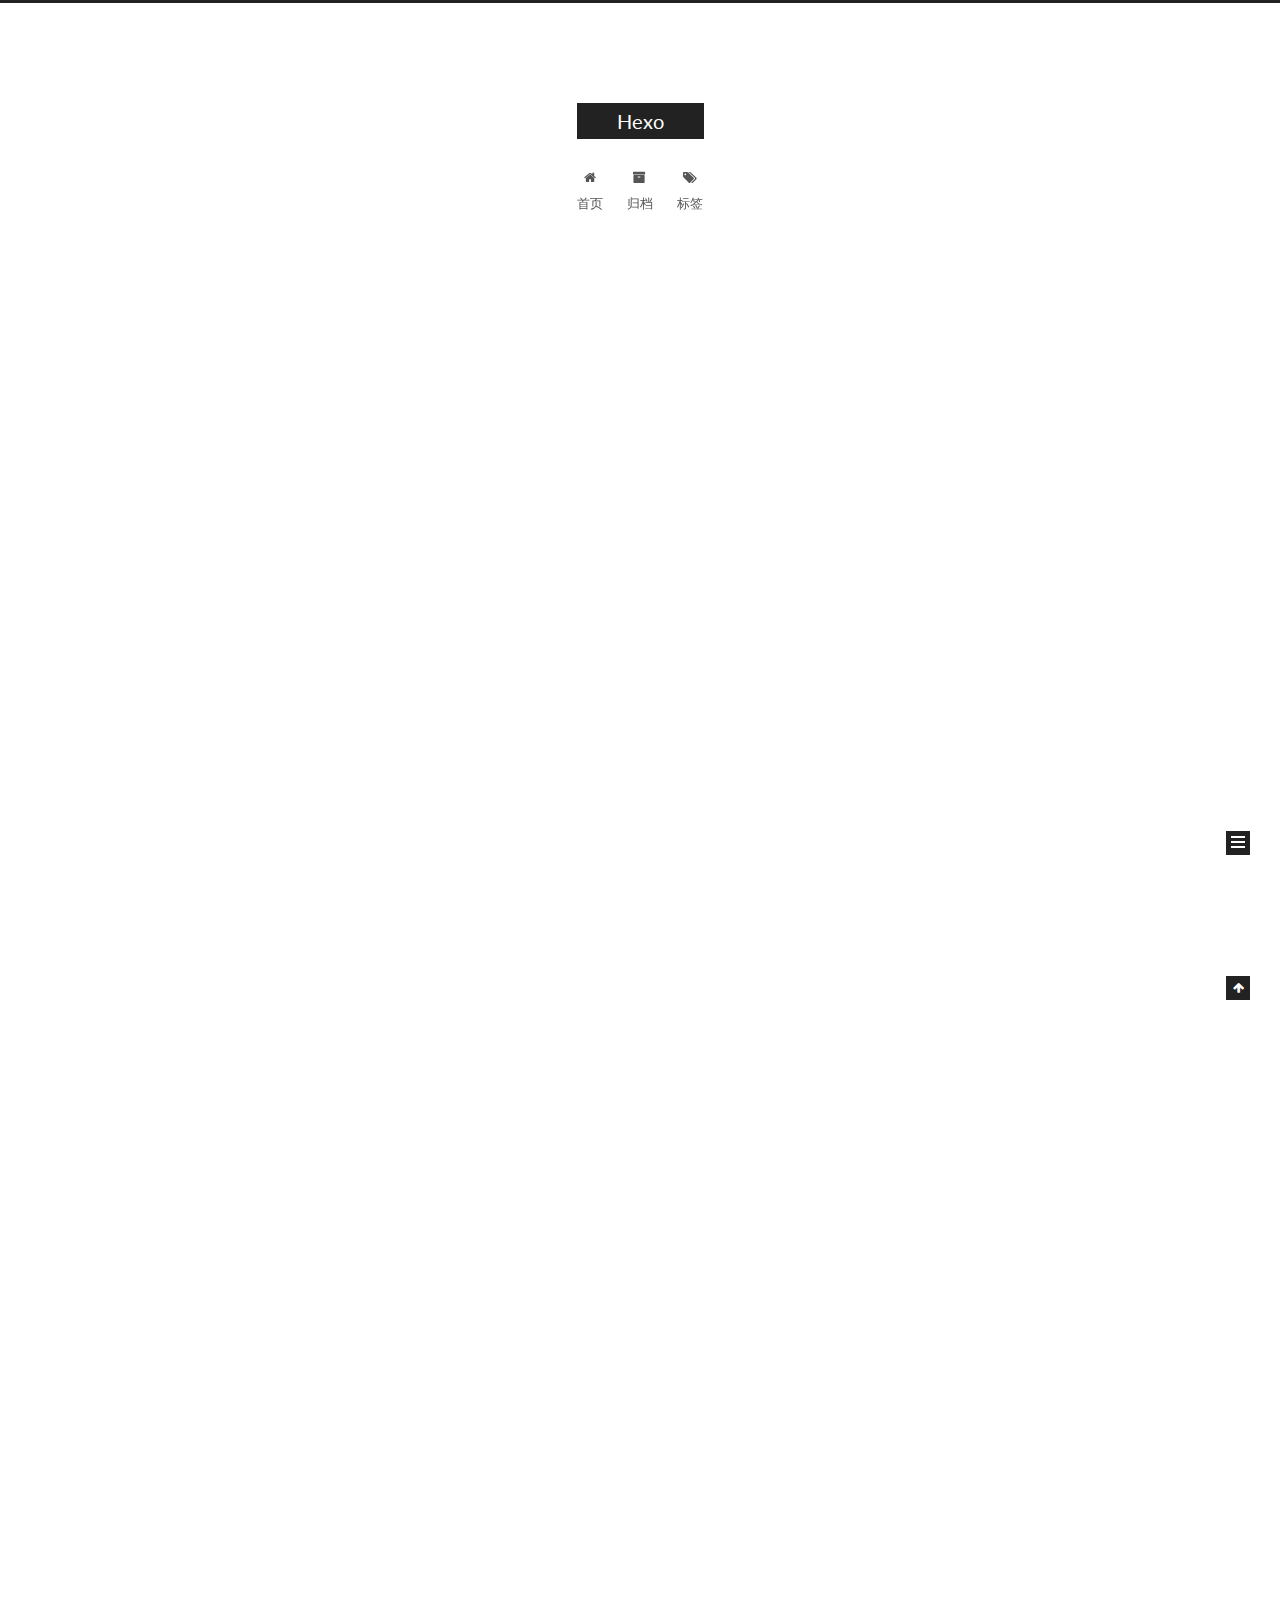
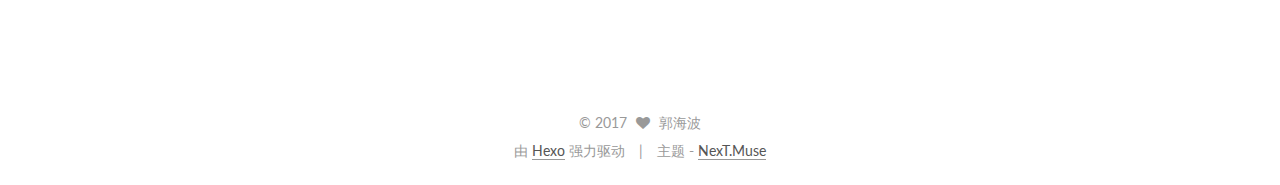
<file: index.html>
<!doctype html>



  


<html class="theme-next muse use-motion" lang="zh-Hans">
<head>
  <meta charset="UTF-8"/>
<meta http-equiv="X-UA-Compatible" content="IE=edge" />
<meta name="viewport" content="width=device-width, initial-scale=1, maximum-scale=1"/>






<meta http-equiv="Cache-Control" content="no-transform" />
<meta http-equiv="Cache-Control" content="no-siteapp" />















  
  
  <link href="/lib/fancybox/source/jquery.fancybox.css?v=2.1.5" rel="stylesheet" type="text/css" />




  
  
  
  

  
    
    
  

  

  

  

  

  
    
    
    <link href="//fonts.googleapis.com/css?family=Lato:300,300italic,400,400italic,700,700italic&subset=latin,latin-ext" rel="stylesheet" type="text/css">
  






<link href="/lib/font-awesome/css/font-awesome.min.css?v=4.6.2" rel="stylesheet" type="text/css" />

<link href="/css/main.css?v=5.1.1" rel="stylesheet" type="text/css" />


  <meta name="keywords" content="Hexo, NexT" />








  <link rel="shortcut icon" type="image/x-icon" href="/favicon.ico?v=5.1.1" />






<meta name="description" content="我还记得我们的约定">
<meta property="og:type" content="website">
<meta property="og:title" content="Hexo">
<meta property="og:url" content="http://yoursite.com/index.html">
<meta property="og:site_name" content="Hexo">
<meta property="og:description" content="我还记得我们的约定">
<meta name="twitter:card" content="summary">
<meta name="twitter:title" content="Hexo">
<meta name="twitter:description" content="我还记得我们的约定">



<script type="text/javascript" id="hexo.configurations">
  var NexT = window.NexT || {};
  var CONFIG = {
    root: '/',
    scheme: 'Muse',
    sidebar: {"position":"left","display":"post","offset":12,"offset_float":0,"b2t":false,"scrollpercent":false},
    fancybox: true,
    motion: true,
    duoshuo: {
      userId: '0',
      author: '博主'
    },
    algolia: {
      applicationID: '',
      apiKey: '',
      indexName: '',
      hits: {"per_page":10},
      labels: {"input_placeholder":"Search for Posts","hits_empty":"We didn't find any results for the search: ${query}","hits_stats":"${hits} results found in ${time} ms"}
    }
  };
</script>



  <link rel="canonical" href="http://yoursite.com/"/>





  <title>Hexo</title>
</head>

<body itemscope itemtype="http://schema.org/WebPage" lang="zh-Hans">

  














  
  
    
  

  <div class="container sidebar-position-left 
   page-home 
 ">
    <div class="headband"></div>

    <header id="header" class="header" itemscope itemtype="http://schema.org/WPHeader">
      <div class="header-inner"><div class="site-brand-wrapper">
  <div class="site-meta ">
    

    <div class="custom-logo-site-title">
      <a href="/"  class="brand" rel="start">
        <span class="logo-line-before"><i></i></span>
        <span class="site-title">Hexo</span>
        <span class="logo-line-after"><i></i></span>
      </a>
    </div>
      
        <p class="site-subtitle"></p>
      
  </div>

  <div class="site-nav-toggle">
    <button>
      <span class="btn-bar"></span>
      <span class="btn-bar"></span>
      <span class="btn-bar"></span>
    </button>
  </div>
</div>

<nav class="site-nav">
  

  
    <ul id="menu" class="menu">
      
        
        <li class="menu-item menu-item-home">
          <a href="/" rel="section">
            
              <i class="menu-item-icon fa fa-fw fa-home"></i> <br />
            
            首页
          </a>
        </li>
      
        
        <li class="menu-item menu-item-archives">
          <a href="/archives" rel="section">
            
              <i class="menu-item-icon fa fa-fw fa-archive"></i> <br />
            
            归档
          </a>
        </li>
      
        
        <li class="menu-item menu-item-tags">
          <a href="/tags" rel="section">
            
              <i class="menu-item-icon fa fa-fw fa-tags"></i> <br />
            
            标签
          </a>
        </li>
      

      
    </ul>
  

  
</nav>



 </div>
    </header>

    <main id="main" class="main">
      <div class="main-inner">
        <div class="content-wrap">
          <div id="content" class="content">
            
  <section id="posts" class="posts-expand">
    
      

  

  
  
  

  <article class="post post-type-normal " itemscope itemtype="http://schema.org/Article">
    <link itemprop="mainEntityOfPage" href="http://yoursite.com/2017/05/11/第一次使用/">

    <span hidden itemprop="author" itemscope itemtype="http://schema.org/Person">
      <meta itemprop="name" content="郭海波">
      <meta itemprop="description" content="">
      <meta itemprop="image" content="/uploads/hypero.jpg">
    </span>

    <span hidden itemprop="publisher" itemscope itemtype="http://schema.org/Organization">
      <meta itemprop="name" content="Hexo">
    </span>

    
      <header class="post-header">

        
        
          <h1 class="post-title" itemprop="name headline">
                
                <a class="post-title-link" href="/2017/05/11/第一次使用/" itemprop="url">第一次使用</a></h1>
        

        <div class="post-meta">
          <span class="post-time">
            
              <span class="post-meta-item-icon">
                <i class="fa fa-calendar-o"></i>
              </span>
              
                <span class="post-meta-item-text">发表于</span>
              
              <time title="创建于" itemprop="dateCreated datePublished" datetime="2017-05-11T20:05:36+08:00">
                2017-05-11
              </time>
            

            

            
          </span>

          

          
            
          

          
          

          

          

          

        </div>
      </header>
    

    <div class="post-body" itemprop="articleBody">

      
      

      
        
          
            <h3 id="我的第一篇博客"><a href="#我的第一篇博客" class="headerlink" title="我的第一篇博客"></a>我的第一篇博客</h3><p>董明珠身价超14亿美元</p>

          
        
      
    </div>

    <div>
      
    </div>

    <div>
      
    </div>

    <div>
      
    </div>

    <footer class="post-footer">
      

      

      

      
      
        <div class="post-eof"></div>
      
    </footer>
  </article>


    
      

  

  
  
  

  <article class="post post-type-normal " itemscope itemtype="http://schema.org/Article">
    <link itemprop="mainEntityOfPage" href="http://yoursite.com/2017/05/11/hello-world/">

    <span hidden itemprop="author" itemscope itemtype="http://schema.org/Person">
      <meta itemprop="name" content="郭海波">
      <meta itemprop="description" content="">
      <meta itemprop="image" content="/uploads/hypero.jpg">
    </span>

    <span hidden itemprop="publisher" itemscope itemtype="http://schema.org/Organization">
      <meta itemprop="name" content="Hexo">
    </span>

    
      <header class="post-header">

        
        
          <h1 class="post-title" itemprop="name headline">
                
                <a class="post-title-link" href="/2017/05/11/hello-world/" itemprop="url">Hello World</a></h1>
        

        <div class="post-meta">
          <span class="post-time">
            
              <span class="post-meta-item-icon">
                <i class="fa fa-calendar-o"></i>
              </span>
              
                <span class="post-meta-item-text">发表于</span>
              
              <time title="创建于" itemprop="dateCreated datePublished" datetime="2017-05-11T17:04:39+08:00">
                2017-05-11
              </time>
            

            

            
          </span>

          

          
            
          

          
          

          

          

          

        </div>
      </header>
    

    <div class="post-body" itemprop="articleBody">

      
      

      
        
          
            <p>Welcome to <a href="https://hexo.io/" target="_blank" rel="external">Hexo</a>! This is your very first post. Check <a href="https://hexo.io/docs/" target="_blank" rel="external">documentation</a> for more info. If you get any problems when using Hexo, you can find the answer in <a href="https://hexo.io/docs/troubleshooting.html" target="_blank" rel="external">troubleshooting</a> or you can ask me on <a href="https://github.com/hexojs/hexo/issues" target="_blank" rel="external">GitHub</a>.</p>
<h2 id="Quick-Start"><a href="#Quick-Start" class="headerlink" title="Quick Start"></a>Quick Start</h2><h3 id="Create-a-new-post"><a href="#Create-a-new-post" class="headerlink" title="Create a new post"></a>Create a new post</h3><figure class="highlight bash"><table><tr><td class="gutter"><pre><div class="line">1</div></pre></td><td class="code"><pre><div class="line">$ hexo new <span class="string">"My New Post"</span></div></pre></td></tr></table></figure>
<p>More info: <a href="https://hexo.io/docs/writing.html" target="_blank" rel="external">Writing</a></p>
<h3 id="Run-server"><a href="#Run-server" class="headerlink" title="Run server"></a>Run server</h3><figure class="highlight bash"><table><tr><td class="gutter"><pre><div class="line">1</div></pre></td><td class="code"><pre><div class="line">$ hexo server</div></pre></td></tr></table></figure>
<p>More info: <a href="https://hexo.io/docs/server.html" target="_blank" rel="external">Server</a></p>
<h3 id="Generate-static-files"><a href="#Generate-static-files" class="headerlink" title="Generate static files"></a>Generate static files</h3><figure class="highlight bash"><table><tr><td class="gutter"><pre><div class="line">1</div></pre></td><td class="code"><pre><div class="line">$ hexo generate</div></pre></td></tr></table></figure>
<p>More info: <a href="https://hexo.io/docs/generating.html" target="_blank" rel="external">Generating</a></p>
<h3 id="Deploy-to-remote-sites"><a href="#Deploy-to-remote-sites" class="headerlink" title="Deploy to remote sites"></a>Deploy to remote sites</h3><figure class="highlight bash"><table><tr><td class="gutter"><pre><div class="line">1</div></pre></td><td class="code"><pre><div class="line">$ hexo deploy</div></pre></td></tr></table></figure>
<p>More info: <a href="https://hexo.io/docs/deployment.html" target="_blank" rel="external">Deployment</a></p>

          
        
      
    </div>

    <div>
      
    </div>

    <div>
      
    </div>

    <div>
      
    </div>

    <footer class="post-footer">
      

      

      

      
      
        <div class="post-eof"></div>
      
    </footer>
  </article>


    
  </section>

  


          </div>
          


          

        </div>
        
          
  
  <div class="sidebar-toggle">
    <div class="sidebar-toggle-line-wrap">
      <span class="sidebar-toggle-line sidebar-toggle-line-first"></span>
      <span class="sidebar-toggle-line sidebar-toggle-line-middle"></span>
      <span class="sidebar-toggle-line sidebar-toggle-line-last"></span>
    </div>
  </div>

  <aside id="sidebar" class="sidebar">
    <div class="sidebar-inner">

      

      

      <section class="site-overview sidebar-panel sidebar-panel-active">
        <div class="site-author motion-element" itemprop="author" itemscope itemtype="http://schema.org/Person">
          <img class="site-author-image" itemprop="image"
               src="/uploads/hypero.jpg"
               alt="郭海波" />
          <p class="site-author-name" itemprop="name">郭海波</p>
           
              <p class="site-description motion-element" itemprop="description">我还记得我们的约定</p>
          
        </div>
        <nav class="site-state motion-element">

          
            <div class="site-state-item site-state-posts">
              <a href="/archives">
                <span class="site-state-item-count">2</span>
                <span class="site-state-item-name">日志</span>
              </a>
            </div>
          

          

          

        </nav>

        

        <div class="links-of-author motion-element">
          
        </div>

        
        

        
        

        


      </section>

      

      

    </div>
  </aside>


        
      </div>
    </main>

    <footer id="footer" class="footer">
      <div class="footer-inner">
        <div class="copyright" >
  
  &copy; 
  <span itemprop="copyrightYear">2017</span>
  <span class="with-love">
    <i class="fa fa-heart"></i>
  </span>
  <span class="author" itemprop="copyrightHolder">郭海波</span>
</div>


<div class="powered-by">
  由 <a class="theme-link" href="https://hexo.io">Hexo</a> 强力驱动
</div>

<div class="theme-info">
  主题 -
  <a class="theme-link" href="https://github.com/iissnan/hexo-theme-next">
    NexT.Muse
  </a>
</div>


        

        
      </div>
    </footer>

    
      <div class="back-to-top">
        <i class="fa fa-arrow-up"></i>
        
      </div>
    

  </div>

  

<script type="text/javascript">
  if (Object.prototype.toString.call(window.Promise) !== '[object Function]') {
    window.Promise = null;
  }
</script>









  












  
  <script type="text/javascript" src="/lib/jquery/index.js?v=2.1.3"></script>

  
  <script type="text/javascript" src="/lib/fastclick/lib/fastclick.min.js?v=1.0.6"></script>

  
  <script type="text/javascript" src="/lib/jquery_lazyload/jquery.lazyload.js?v=1.9.7"></script>

  
  <script type="text/javascript" src="/lib/velocity/velocity.min.js?v=1.2.1"></script>

  
  <script type="text/javascript" src="/lib/velocity/velocity.ui.min.js?v=1.2.1"></script>

  
  <script type="text/javascript" src="/lib/fancybox/source/jquery.fancybox.pack.js?v=2.1.5"></script>


  


  <script type="text/javascript" src="/js/src/utils.js?v=5.1.1"></script>

  <script type="text/javascript" src="/js/src/motion.js?v=5.1.1"></script>



  
  

  

  


  <script type="text/javascript" src="/js/src/bootstrap.js?v=5.1.1"></script>



  


  




	





  





  





  






  





  

  

  

  

  

</body>
</html>
</file>
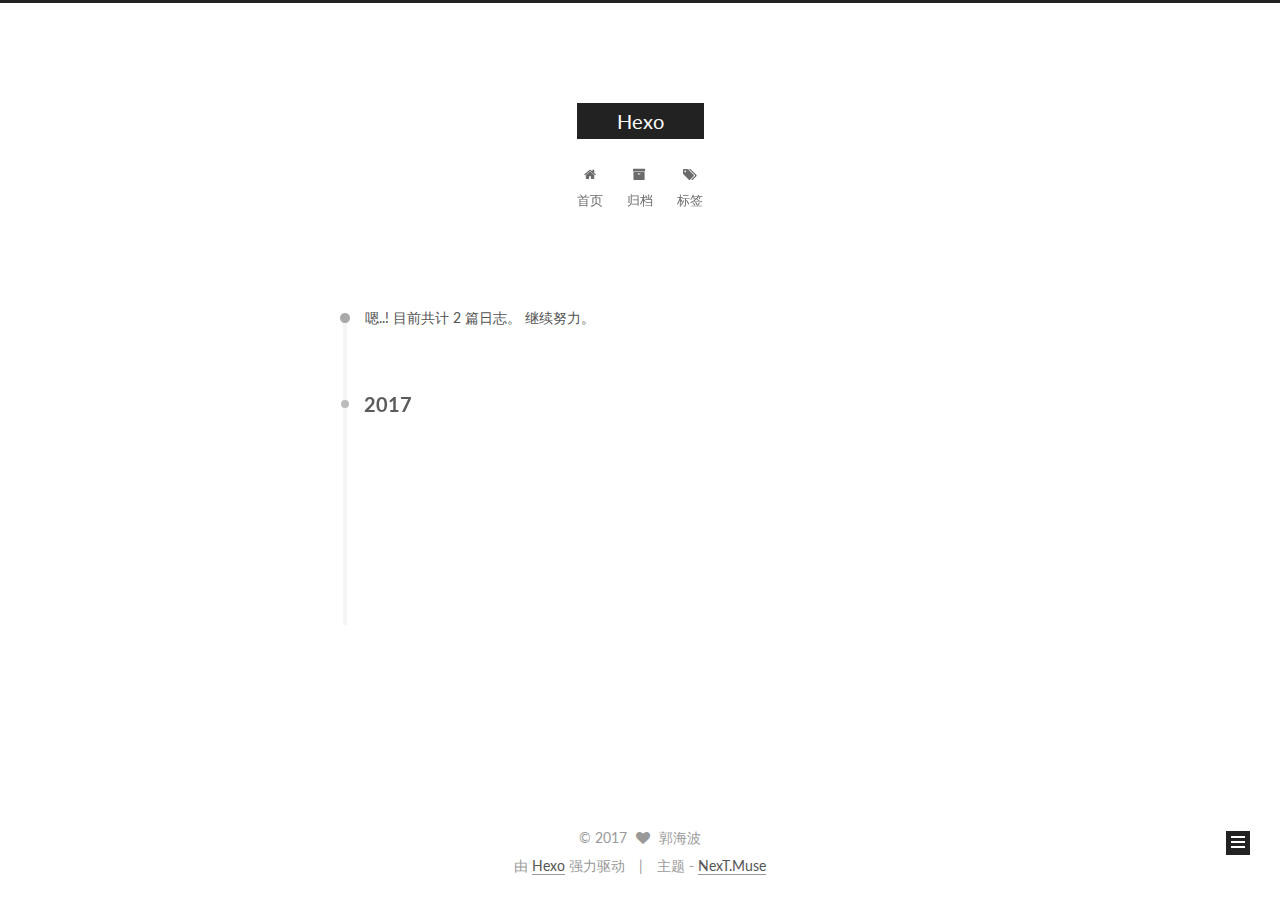
<file: archives/index.html>
<!doctype html>



  


<html class="theme-next muse use-motion" lang="zh-Hans">
<head>
  <meta charset="UTF-8"/>
<meta http-equiv="X-UA-Compatible" content="IE=edge" />
<meta name="viewport" content="width=device-width, initial-scale=1, maximum-scale=1"/>






<meta http-equiv="Cache-Control" content="no-transform" />
<meta http-equiv="Cache-Control" content="no-siteapp" />















  
  
  <link href="/lib/fancybox/source/jquery.fancybox.css?v=2.1.5" rel="stylesheet" type="text/css" />




  
  
  
  

  
    
    
  

  

  

  

  

  
    
    
    <link href="//fonts.googleapis.com/css?family=Lato:300,300italic,400,400italic,700,700italic&subset=latin,latin-ext" rel="stylesheet" type="text/css">
  






<link href="/lib/font-awesome/css/font-awesome.min.css?v=4.6.2" rel="stylesheet" type="text/css" />

<link href="/css/main.css?v=5.1.1" rel="stylesheet" type="text/css" />


  <meta name="keywords" content="Hexo, NexT" />








  <link rel="shortcut icon" type="image/x-icon" href="/favicon.ico?v=5.1.1" />






<meta name="description" content="我还记得我们的约定">
<meta property="og:type" content="website">
<meta property="og:title" content="Hexo">
<meta property="og:url" content="http://yoursite.com/archives/index.html">
<meta property="og:site_name" content="Hexo">
<meta property="og:description" content="我还记得我们的约定">
<meta name="twitter:card" content="summary">
<meta name="twitter:title" content="Hexo">
<meta name="twitter:description" content="我还记得我们的约定">



<script type="text/javascript" id="hexo.configurations">
  var NexT = window.NexT || {};
  var CONFIG = {
    root: '/',
    scheme: 'Muse',
    sidebar: {"position":"left","display":"post","offset":12,"offset_float":0,"b2t":false,"scrollpercent":false},
    fancybox: true,
    motion: true,
    duoshuo: {
      userId: '0',
      author: '博主'
    },
    algolia: {
      applicationID: '',
      apiKey: '',
      indexName: '',
      hits: {"per_page":10},
      labels: {"input_placeholder":"Search for Posts","hits_empty":"We didn't find any results for the search: ${query}","hits_stats":"${hits} results found in ${time} ms"}
    }
  };
</script>



  <link rel="canonical" href="http://yoursite.com/archives/"/>





  <title>归档 | Hexo</title>
</head>

<body itemscope itemtype="http://schema.org/WebPage" lang="zh-Hans">

  














  
  
    
  

  <div class="container sidebar-position-left  page-archive  ">
    <div class="headband"></div>

    <header id="header" class="header" itemscope itemtype="http://schema.org/WPHeader">
      <div class="header-inner"><div class="site-brand-wrapper">
  <div class="site-meta ">
    

    <div class="custom-logo-site-title">
      <a href="/"  class="brand" rel="start">
        <span class="logo-line-before"><i></i></span>
        <span class="site-title">Hexo</span>
        <span class="logo-line-after"><i></i></span>
      </a>
    </div>
      
        <p class="site-subtitle"></p>
      
  </div>

  <div class="site-nav-toggle">
    <button>
      <span class="btn-bar"></span>
      <span class="btn-bar"></span>
      <span class="btn-bar"></span>
    </button>
  </div>
</div>

<nav class="site-nav">
  

  
    <ul id="menu" class="menu">
      
        
        <li class="menu-item menu-item-home">
          <a href="/" rel="section">
            
              <i class="menu-item-icon fa fa-fw fa-home"></i> <br />
            
            首页
          </a>
        </li>
      
        
        <li class="menu-item menu-item-archives">
          <a href="/archives" rel="section">
            
              <i class="menu-item-icon fa fa-fw fa-archive"></i> <br />
            
            归档
          </a>
        </li>
      
        
        <li class="menu-item menu-item-tags">
          <a href="/tags" rel="section">
            
              <i class="menu-item-icon fa fa-fw fa-tags"></i> <br />
            
            标签
          </a>
        </li>
      

      
    </ul>
  

  
</nav>



 </div>
    </header>

    <main id="main" class="main">
      <div class="main-inner">
        <div class="content-wrap">
          <div id="content" class="content">
            

  <section id="posts" class="posts-collapse">
    <span class="archive-move-on"></span>

    <span class="archive-page-counter">
      
      
      
        
      
      嗯..! 目前共计 2 篇日志。 继续努力。
    </span>

    

      
      
      

      
        
        <div class="collection-title">
          <h2 class="archive-year motion-element" id="archive-year-2017">2017</h2>
        </div>
      
      

      

  <article class="post post-type-normal" itemscope itemtype="http://schema.org/Article">
    <header class="post-header">

      <h2 class="post-title">
        
            <a class="post-title-link" href="/2017/05/11/第一次使用/" itemprop="url">
              
                <span itemprop="name">第一次使用</span>
              
            </a>
        
      </h2>

      <div class="post-meta">
        <time class="post-time" itemprop="dateCreated"
              datetime="2017-05-11T20:05:36+08:00"
              content="2017-05-11" >
          05-11
        </time>
      </div>

    </header>
  </article>



    

      
      
      

      
      

      

  <article class="post post-type-normal" itemscope itemtype="http://schema.org/Article">
    <header class="post-header">

      <h2 class="post-title">
        
            <a class="post-title-link" href="/2017/05/11/hello-world/" itemprop="url">
              
                <span itemprop="name">Hello World</span>
              
            </a>
        
      </h2>

      <div class="post-meta">
        <time class="post-time" itemprop="dateCreated"
              datetime="2017-05-11T17:04:39+08:00"
              content="2017-05-11" >
          05-11
        </time>
      </div>

    </header>
  </article>



    

  </section>

  



          </div>
          


          

        </div>
        
          
  
  <div class="sidebar-toggle">
    <div class="sidebar-toggle-line-wrap">
      <span class="sidebar-toggle-line sidebar-toggle-line-first"></span>
      <span class="sidebar-toggle-line sidebar-toggle-line-middle"></span>
      <span class="sidebar-toggle-line sidebar-toggle-line-last"></span>
    </div>
  </div>

  <aside id="sidebar" class="sidebar">
    <div class="sidebar-inner">

      

      

      <section class="site-overview sidebar-panel sidebar-panel-active">
        <div class="site-author motion-element" itemprop="author" itemscope itemtype="http://schema.org/Person">
          <img class="site-author-image" itemprop="image"
               src="/uploads/hypero.jpg"
               alt="郭海波" />
          <p class="site-author-name" itemprop="name">郭海波</p>
           
              <p class="site-description motion-element" itemprop="description">我还记得我们的约定</p>
          
        </div>
        <nav class="site-state motion-element">

          
            <div class="site-state-item site-state-posts">
              <a href="/archives">
                <span class="site-state-item-count">2</span>
                <span class="site-state-item-name">日志</span>
              </a>
            </div>
          

          

          

        </nav>

        

        <div class="links-of-author motion-element">
          
        </div>

        
        

        
        

        


      </section>

      

      

    </div>
  </aside>


        
      </div>
    </main>

    <footer id="footer" class="footer">
      <div class="footer-inner">
        <div class="copyright" >
  
  &copy; 
  <span itemprop="copyrightYear">2017</span>
  <span class="with-love">
    <i class="fa fa-heart"></i>
  </span>
  <span class="author" itemprop="copyrightHolder">郭海波</span>
</div>


<div class="powered-by">
  由 <a class="theme-link" href="https://hexo.io">Hexo</a> 强力驱动
</div>

<div class="theme-info">
  主题 -
  <a class="theme-link" href="https://github.com/iissnan/hexo-theme-next">
    NexT.Muse
  </a>
</div>


        

        
      </div>
    </footer>

    
      <div class="back-to-top">
        <i class="fa fa-arrow-up"></i>
        
      </div>
    

  </div>

  

<script type="text/javascript">
  if (Object.prototype.toString.call(window.Promise) !== '[object Function]') {
    window.Promise = null;
  }
</script>









  












  
  <script type="text/javascript" src="/lib/jquery/index.js?v=2.1.3"></script>

  
  <script type="text/javascript" src="/lib/fastclick/lib/fastclick.min.js?v=1.0.6"></script>

  
  <script type="text/javascript" src="/lib/jquery_lazyload/jquery.lazyload.js?v=1.9.7"></script>

  
  <script type="text/javascript" src="/lib/velocity/velocity.min.js?v=1.2.1"></script>

  
  <script type="text/javascript" src="/lib/velocity/velocity.ui.min.js?v=1.2.1"></script>

  
  <script type="text/javascript" src="/lib/fancybox/source/jquery.fancybox.pack.js?v=2.1.5"></script>


  


  <script type="text/javascript" src="/js/src/utils.js?v=5.1.1"></script>

  <script type="text/javascript" src="/js/src/motion.js?v=5.1.1"></script>



  
  

  
  
    <script type="text/javascript" id="motion.page.archive">
      $('.archive-year').velocity('transition.slideLeftIn');
    </script>
  


  


  <script type="text/javascript" src="/js/src/bootstrap.js?v=5.1.1"></script>



  


  




	





  





  





  






  





  

  

  

  

  

</body>
</html>
</file>
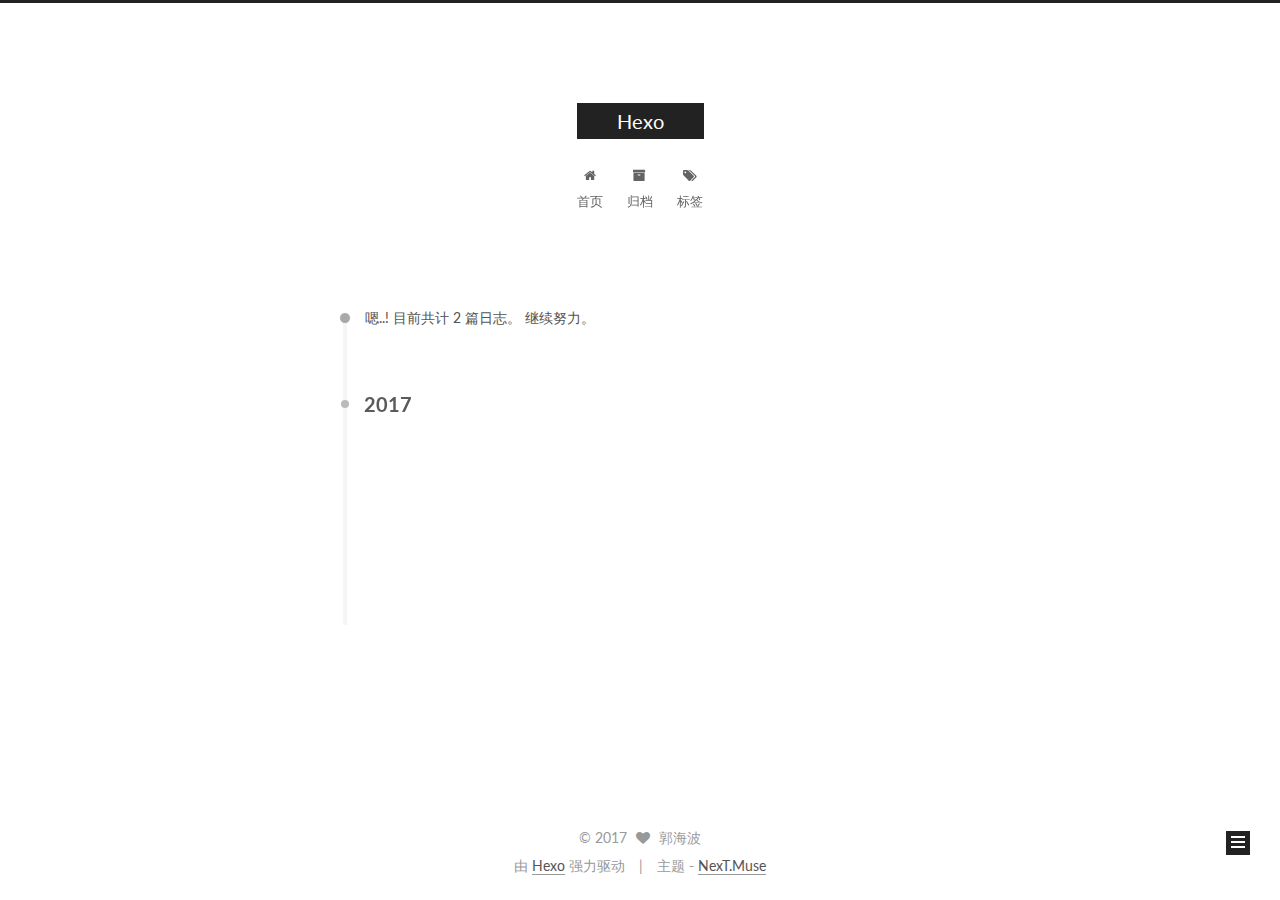
<file: archives/2017/index.html>
<!doctype html>



  


<html class="theme-next muse use-motion" lang="zh-Hans">
<head>
  <meta charset="UTF-8"/>
<meta http-equiv="X-UA-Compatible" content="IE=edge" />
<meta name="viewport" content="width=device-width, initial-scale=1, maximum-scale=1"/>






<meta http-equiv="Cache-Control" content="no-transform" />
<meta http-equiv="Cache-Control" content="no-siteapp" />















  
  
  <link href="/lib/fancybox/source/jquery.fancybox.css?v=2.1.5" rel="stylesheet" type="text/css" />




  
  
  
  

  
    
    
  

  

  

  

  

  
    
    
    <link href="//fonts.googleapis.com/css?family=Lato:300,300italic,400,400italic,700,700italic&subset=latin,latin-ext" rel="stylesheet" type="text/css">
  






<link href="/lib/font-awesome/css/font-awesome.min.css?v=4.6.2" rel="stylesheet" type="text/css" />

<link href="/css/main.css?v=5.1.1" rel="stylesheet" type="text/css" />


  <meta name="keywords" content="Hexo, NexT" />








  <link rel="shortcut icon" type="image/x-icon" href="/favicon.ico?v=5.1.1" />






<meta name="description" content="我还记得我们的约定">
<meta property="og:type" content="website">
<meta property="og:title" content="Hexo">
<meta property="og:url" content="http://yoursite.com/archives/2017/index.html">
<meta property="og:site_name" content="Hexo">
<meta property="og:description" content="我还记得我们的约定">
<meta name="twitter:card" content="summary">
<meta name="twitter:title" content="Hexo">
<meta name="twitter:description" content="我还记得我们的约定">



<script type="text/javascript" id="hexo.configurations">
  var NexT = window.NexT || {};
  var CONFIG = {
    root: '/',
    scheme: 'Muse',
    sidebar: {"position":"left","display":"post","offset":12,"offset_float":0,"b2t":false,"scrollpercent":false},
    fancybox: true,
    motion: true,
    duoshuo: {
      userId: '0',
      author: '博主'
    },
    algolia: {
      applicationID: '',
      apiKey: '',
      indexName: '',
      hits: {"per_page":10},
      labels: {"input_placeholder":"Search for Posts","hits_empty":"We didn't find any results for the search: ${query}","hits_stats":"${hits} results found in ${time} ms"}
    }
  };
</script>



  <link rel="canonical" href="http://yoursite.com/archives/2017/"/>





  <title>归档 | Hexo</title>
</head>

<body itemscope itemtype="http://schema.org/WebPage" lang="zh-Hans">

  














  
  
    
  

  <div class="container sidebar-position-left  page-archive  ">
    <div class="headband"></div>

    <header id="header" class="header" itemscope itemtype="http://schema.org/WPHeader">
      <div class="header-inner"><div class="site-brand-wrapper">
  <div class="site-meta ">
    

    <div class="custom-logo-site-title">
      <a href="/"  class="brand" rel="start">
        <span class="logo-line-before"><i></i></span>
        <span class="site-title">Hexo</span>
        <span class="logo-line-after"><i></i></span>
      </a>
    </div>
      
        <p class="site-subtitle"></p>
      
  </div>

  <div class="site-nav-toggle">
    <button>
      <span class="btn-bar"></span>
      <span class="btn-bar"></span>
      <span class="btn-bar"></span>
    </button>
  </div>
</div>

<nav class="site-nav">
  

  
    <ul id="menu" class="menu">
      
        
        <li class="menu-item menu-item-home">
          <a href="/" rel="section">
            
              <i class="menu-item-icon fa fa-fw fa-home"></i> <br />
            
            首页
          </a>
        </li>
      
        
        <li class="menu-item menu-item-archives">
          <a href="/archives" rel="section">
            
              <i class="menu-item-icon fa fa-fw fa-archive"></i> <br />
            
            归档
          </a>
        </li>
      
        
        <li class="menu-item menu-item-tags">
          <a href="/tags" rel="section">
            
              <i class="menu-item-icon fa fa-fw fa-tags"></i> <br />
            
            标签
          </a>
        </li>
      

      
    </ul>
  

  
</nav>



 </div>
    </header>

    <main id="main" class="main">
      <div class="main-inner">
        <div class="content-wrap">
          <div id="content" class="content">
            

  <section id="posts" class="posts-collapse">
    <span class="archive-move-on"></span>

    <span class="archive-page-counter">
      
      
      
        
      
      嗯..! 目前共计 2 篇日志。 继续努力。
    </span>

    

      
      
      

      
        
        <div class="collection-title">
          <h2 class="archive-year motion-element" id="archive-year-2017">2017</h2>
        </div>
      
      

      

  <article class="post post-type-normal" itemscope itemtype="http://schema.org/Article">
    <header class="post-header">

      <h2 class="post-title">
        
            <a class="post-title-link" href="/2017/05/11/第一次使用/" itemprop="url">
              
                <span itemprop="name">第一次使用</span>
              
            </a>
        
      </h2>

      <div class="post-meta">
        <time class="post-time" itemprop="dateCreated"
              datetime="2017-05-11T20:05:36+08:00"
              content="2017-05-11" >
          05-11
        </time>
      </div>

    </header>
  </article>



    

      
      
      

      
      

      

  <article class="post post-type-normal" itemscope itemtype="http://schema.org/Article">
    <header class="post-header">

      <h2 class="post-title">
        
            <a class="post-title-link" href="/2017/05/11/hello-world/" itemprop="url">
              
                <span itemprop="name">Hello World</span>
              
            </a>
        
      </h2>

      <div class="post-meta">
        <time class="post-time" itemprop="dateCreated"
              datetime="2017-05-11T17:04:39+08:00"
              content="2017-05-11" >
          05-11
        </time>
      </div>

    </header>
  </article>



    

  </section>

  



          </div>
          


          

        </div>
        
          
  
  <div class="sidebar-toggle">
    <div class="sidebar-toggle-line-wrap">
      <span class="sidebar-toggle-line sidebar-toggle-line-first"></span>
      <span class="sidebar-toggle-line sidebar-toggle-line-middle"></span>
      <span class="sidebar-toggle-line sidebar-toggle-line-last"></span>
    </div>
  </div>

  <aside id="sidebar" class="sidebar">
    <div class="sidebar-inner">

      

      

      <section class="site-overview sidebar-panel sidebar-panel-active">
        <div class="site-author motion-element" itemprop="author" itemscope itemtype="http://schema.org/Person">
          <img class="site-author-image" itemprop="image"
               src="/uploads/hypero.jpg"
               alt="郭海波" />
          <p class="site-author-name" itemprop="name">郭海波</p>
           
              <p class="site-description motion-element" itemprop="description">我还记得我们的约定</p>
          
        </div>
        <nav class="site-state motion-element">

          
            <div class="site-state-item site-state-posts">
              <a href="/archives">
                <span class="site-state-item-count">2</span>
                <span class="site-state-item-name">日志</span>
              </a>
            </div>
          

          

          

        </nav>

        

        <div class="links-of-author motion-element">
          
        </div>

        
        

        
        

        


      </section>

      

      

    </div>
  </aside>


        
      </div>
    </main>

    <footer id="footer" class="footer">
      <div class="footer-inner">
        <div class="copyright" >
  
  &copy; 
  <span itemprop="copyrightYear">2017</span>
  <span class="with-love">
    <i class="fa fa-heart"></i>
  </span>
  <span class="author" itemprop="copyrightHolder">郭海波</span>
</div>


<div class="powered-by">
  由 <a class="theme-link" href="https://hexo.io">Hexo</a> 强力驱动
</div>

<div class="theme-info">
  主题 -
  <a class="theme-link" href="https://github.com/iissnan/hexo-theme-next">
    NexT.Muse
  </a>
</div>


        

        
      </div>
    </footer>

    
      <div class="back-to-top">
        <i class="fa fa-arrow-up"></i>
        
      </div>
    

  </div>

  

<script type="text/javascript">
  if (Object.prototype.toString.call(window.Promise) !== '[object Function]') {
    window.Promise = null;
  }
</script>









  












  
  <script type="text/javascript" src="/lib/jquery/index.js?v=2.1.3"></script>

  
  <script type="text/javascript" src="/lib/fastclick/lib/fastclick.min.js?v=1.0.6"></script>

  
  <script type="text/javascript" src="/lib/jquery_lazyload/jquery.lazyload.js?v=1.9.7"></script>

  
  <script type="text/javascript" src="/lib/velocity/velocity.min.js?v=1.2.1"></script>

  
  <script type="text/javascript" src="/lib/velocity/velocity.ui.min.js?v=1.2.1"></script>

  
  <script type="text/javascript" src="/lib/fancybox/source/jquery.fancybox.pack.js?v=2.1.5"></script>


  


  <script type="text/javascript" src="/js/src/utils.js?v=5.1.1"></script>

  <script type="text/javascript" src="/js/src/motion.js?v=5.1.1"></script>



  
  

  
  
    <script type="text/javascript" id="motion.page.archive">
      $('.archive-year').velocity('transition.slideLeftIn');
    </script>
  


  


  <script type="text/javascript" src="/js/src/bootstrap.js?v=5.1.1"></script>



  


  




	





  





  





  






  





  

  

  

  

  

</body>
</html>
</file>
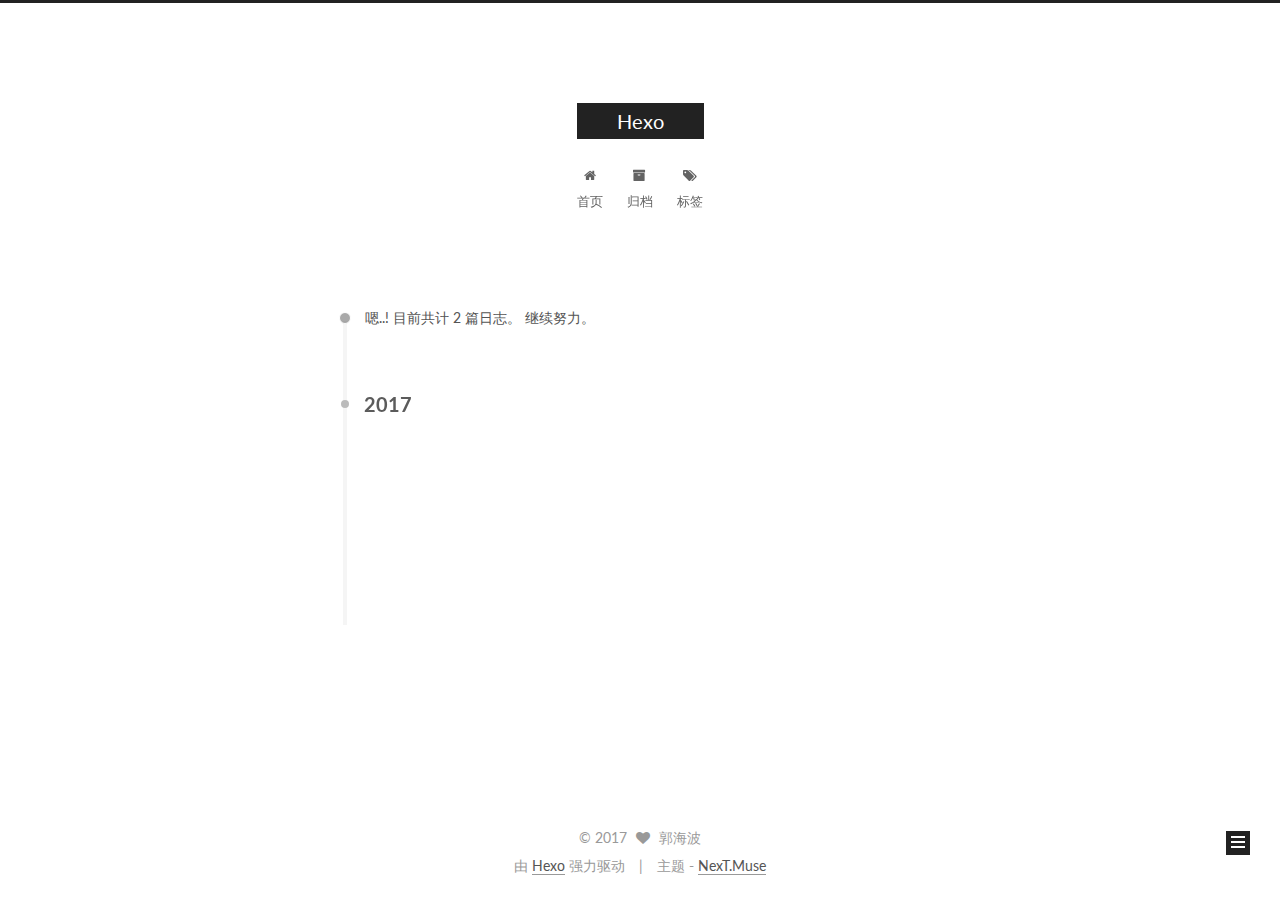
<file: archives/2017/05/index.html>
<!doctype html>



  


<html class="theme-next muse use-motion" lang="zh-Hans">
<head>
  <meta charset="UTF-8"/>
<meta http-equiv="X-UA-Compatible" content="IE=edge" />
<meta name="viewport" content="width=device-width, initial-scale=1, maximum-scale=1"/>






<meta http-equiv="Cache-Control" content="no-transform" />
<meta http-equiv="Cache-Control" content="no-siteapp" />















  
  
  <link href="/lib/fancybox/source/jquery.fancybox.css?v=2.1.5" rel="stylesheet" type="text/css" />




  
  
  
  

  
    
    
  

  

  

  

  

  
    
    
    <link href="//fonts.googleapis.com/css?family=Lato:300,300italic,400,400italic,700,700italic&subset=latin,latin-ext" rel="stylesheet" type="text/css">
  






<link href="/lib/font-awesome/css/font-awesome.min.css?v=4.6.2" rel="stylesheet" type="text/css" />

<link href="/css/main.css?v=5.1.1" rel="stylesheet" type="text/css" />


  <meta name="keywords" content="Hexo, NexT" />








  <link rel="shortcut icon" type="image/x-icon" href="/favicon.ico?v=5.1.1" />






<meta name="description" content="我还记得我们的约定">
<meta property="og:type" content="website">
<meta property="og:title" content="Hexo">
<meta property="og:url" content="http://yoursite.com/archives/2017/05/index.html">
<meta property="og:site_name" content="Hexo">
<meta property="og:description" content="我还记得我们的约定">
<meta name="twitter:card" content="summary">
<meta name="twitter:title" content="Hexo">
<meta name="twitter:description" content="我还记得我们的约定">



<script type="text/javascript" id="hexo.configurations">
  var NexT = window.NexT || {};
  var CONFIG = {
    root: '/',
    scheme: 'Muse',
    sidebar: {"position":"left","display":"post","offset":12,"offset_float":0,"b2t":false,"scrollpercent":false},
    fancybox: true,
    motion: true,
    duoshuo: {
      userId: '0',
      author: '博主'
    },
    algolia: {
      applicationID: '',
      apiKey: '',
      indexName: '',
      hits: {"per_page":10},
      labels: {"input_placeholder":"Search for Posts","hits_empty":"We didn't find any results for the search: ${query}","hits_stats":"${hits} results found in ${time} ms"}
    }
  };
</script>



  <link rel="canonical" href="http://yoursite.com/archives/2017/05/"/>





  <title>归档 | Hexo</title>
</head>

<body itemscope itemtype="http://schema.org/WebPage" lang="zh-Hans">

  














  
  
    
  

  <div class="container sidebar-position-left  page-archive  ">
    <div class="headband"></div>

    <header id="header" class="header" itemscope itemtype="http://schema.org/WPHeader">
      <div class="header-inner"><div class="site-brand-wrapper">
  <div class="site-meta ">
    

    <div class="custom-logo-site-title">
      <a href="/"  class="brand" rel="start">
        <span class="logo-line-before"><i></i></span>
        <span class="site-title">Hexo</span>
        <span class="logo-line-after"><i></i></span>
      </a>
    </div>
      
        <p class="site-subtitle"></p>
      
  </div>

  <div class="site-nav-toggle">
    <button>
      <span class="btn-bar"></span>
      <span class="btn-bar"></span>
      <span class="btn-bar"></span>
    </button>
  </div>
</div>

<nav class="site-nav">
  

  
    <ul id="menu" class="menu">
      
        
        <li class="menu-item menu-item-home">
          <a href="/" rel="section">
            
              <i class="menu-item-icon fa fa-fw fa-home"></i> <br />
            
            首页
          </a>
        </li>
      
        
        <li class="menu-item menu-item-archives">
          <a href="/archives" rel="section">
            
              <i class="menu-item-icon fa fa-fw fa-archive"></i> <br />
            
            归档
          </a>
        </li>
      
        
        <li class="menu-item menu-item-tags">
          <a href="/tags" rel="section">
            
              <i class="menu-item-icon fa fa-fw fa-tags"></i> <br />
            
            标签
          </a>
        </li>
      

      
    </ul>
  

  
</nav>



 </div>
    </header>

    <main id="main" class="main">
      <div class="main-inner">
        <div class="content-wrap">
          <div id="content" class="content">
            

  <section id="posts" class="posts-collapse">
    <span class="archive-move-on"></span>

    <span class="archive-page-counter">
      
      
      
        
      
      嗯..! 目前共计 2 篇日志。 继续努力。
    </span>

    

      
      
      

      
        
        <div class="collection-title">
          <h2 class="archive-year motion-element" id="archive-year-2017">2017</h2>
        </div>
      
      

      

  <article class="post post-type-normal" itemscope itemtype="http://schema.org/Article">
    <header class="post-header">

      <h2 class="post-title">
        
            <a class="post-title-link" href="/2017/05/11/第一次使用/" itemprop="url">
              
                <span itemprop="name">第一次使用</span>
              
            </a>
        
      </h2>

      <div class="post-meta">
        <time class="post-time" itemprop="dateCreated"
              datetime="2017-05-11T20:05:36+08:00"
              content="2017-05-11" >
          05-11
        </time>
      </div>

    </header>
  </article>



    

      
      
      

      
      

      

  <article class="post post-type-normal" itemscope itemtype="http://schema.org/Article">
    <header class="post-header">

      <h2 class="post-title">
        
            <a class="post-title-link" href="/2017/05/11/hello-world/" itemprop="url">
              
                <span itemprop="name">Hello World</span>
              
            </a>
        
      </h2>

      <div class="post-meta">
        <time class="post-time" itemprop="dateCreated"
              datetime="2017-05-11T17:04:39+08:00"
              content="2017-05-11" >
          05-11
        </time>
      </div>

    </header>
  </article>



    

  </section>

  



          </div>
          


          

        </div>
        
          
  
  <div class="sidebar-toggle">
    <div class="sidebar-toggle-line-wrap">
      <span class="sidebar-toggle-line sidebar-toggle-line-first"></span>
      <span class="sidebar-toggle-line sidebar-toggle-line-middle"></span>
      <span class="sidebar-toggle-line sidebar-toggle-line-last"></span>
    </div>
  </div>

  <aside id="sidebar" class="sidebar">
    <div class="sidebar-inner">

      

      

      <section class="site-overview sidebar-panel sidebar-panel-active">
        <div class="site-author motion-element" itemprop="author" itemscope itemtype="http://schema.org/Person">
          <img class="site-author-image" itemprop="image"
               src="/uploads/hypero.jpg"
               alt="郭海波" />
          <p class="site-author-name" itemprop="name">郭海波</p>
           
              <p class="site-description motion-element" itemprop="description">我还记得我们的约定</p>
          
        </div>
        <nav class="site-state motion-element">

          
            <div class="site-state-item site-state-posts">
              <a href="/archives">
                <span class="site-state-item-count">2</span>
                <span class="site-state-item-name">日志</span>
              </a>
            </div>
          

          

          

        </nav>

        

        <div class="links-of-author motion-element">
          
        </div>

        
        

        
        

        


      </section>

      

      

    </div>
  </aside>


        
      </div>
    </main>

    <footer id="footer" class="footer">
      <div class="footer-inner">
        <div class="copyright" >
  
  &copy; 
  <span itemprop="copyrightYear">2017</span>
  <span class="with-love">
    <i class="fa fa-heart"></i>
  </span>
  <span class="author" itemprop="copyrightHolder">郭海波</span>
</div>


<div class="powered-by">
  由 <a class="theme-link" href="https://hexo.io">Hexo</a> 强力驱动
</div>

<div class="theme-info">
  主题 -
  <a class="theme-link" href="https://github.com/iissnan/hexo-theme-next">
    NexT.Muse
  </a>
</div>


        

        
      </div>
    </footer>

    
      <div class="back-to-top">
        <i class="fa fa-arrow-up"></i>
        
      </div>
    

  </div>

  

<script type="text/javascript">
  if (Object.prototype.toString.call(window.Promise) !== '[object Function]') {
    window.Promise = null;
  }
</script>









  












  
  <script type="text/javascript" src="/lib/jquery/index.js?v=2.1.3"></script>

  
  <script type="text/javascript" src="/lib/fastclick/lib/fastclick.min.js?v=1.0.6"></script>

  
  <script type="text/javascript" src="/lib/jquery_lazyload/jquery.lazyload.js?v=1.9.7"></script>

  
  <script type="text/javascript" src="/lib/velocity/velocity.min.js?v=1.2.1"></script>

  
  <script type="text/javascript" src="/lib/velocity/velocity.ui.min.js?v=1.2.1"></script>

  
  <script type="text/javascript" src="/lib/fancybox/source/jquery.fancybox.pack.js?v=2.1.5"></script>


  


  <script type="text/javascript" src="/js/src/utils.js?v=5.1.1"></script>

  <script type="text/javascript" src="/js/src/motion.js?v=5.1.1"></script>



  
  

  
  
    <script type="text/javascript" id="motion.page.archive">
      $('.archive-year').velocity('transition.slideLeftIn');
    </script>
  


  


  <script type="text/javascript" src="/js/src/bootstrap.js?v=5.1.1"></script>



  


  




	





  





  





  






  





  

  

  

  

  

</body>
</html>
</file>
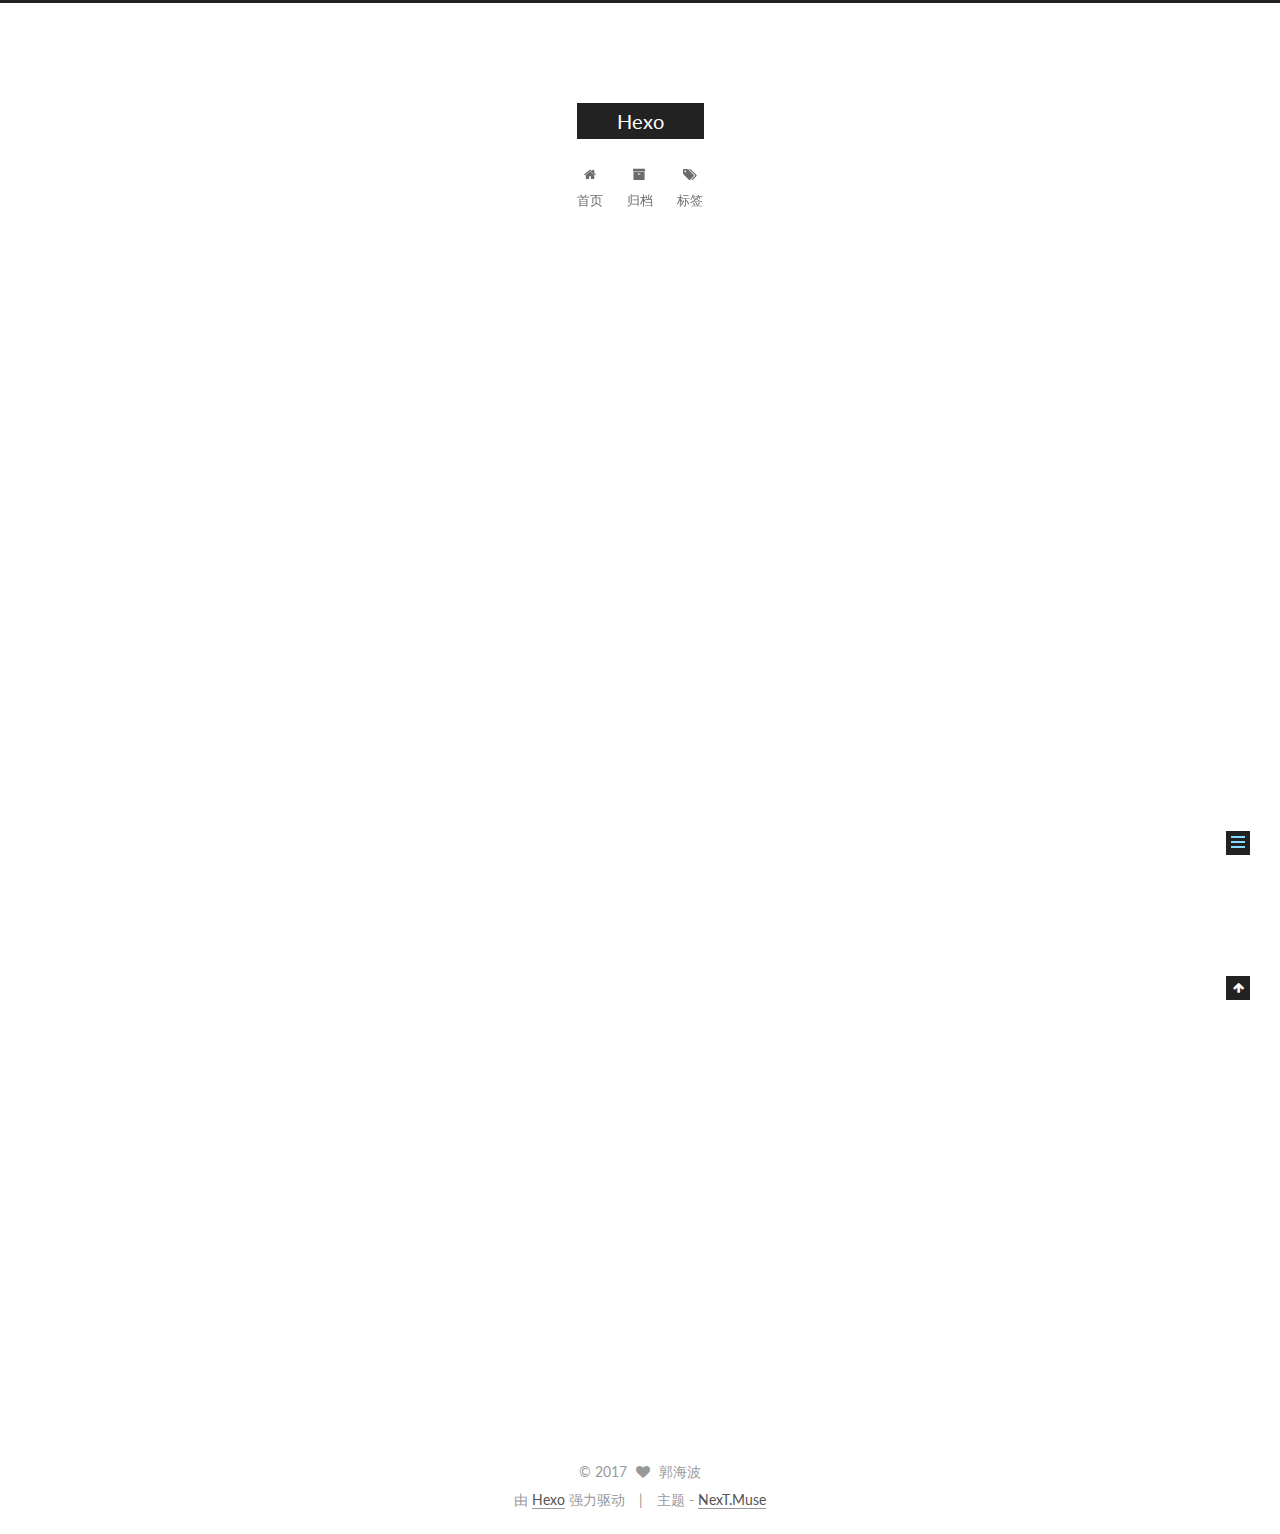
<file: 2017/05/11/hello-world/index.html>
<!doctype html>



  


<html class="theme-next muse use-motion" lang="zh-Hans">
<head>
  <meta charset="UTF-8"/>
<meta http-equiv="X-UA-Compatible" content="IE=edge" />
<meta name="viewport" content="width=device-width, initial-scale=1, maximum-scale=1"/>






<meta http-equiv="Cache-Control" content="no-transform" />
<meta http-equiv="Cache-Control" content="no-siteapp" />















  
  
  <link href="/lib/fancybox/source/jquery.fancybox.css?v=2.1.5" rel="stylesheet" type="text/css" />




  
  
  
  

  
    
    
  

  

  

  

  

  
    
    
    <link href="//fonts.googleapis.com/css?family=Lato:300,300italic,400,400italic,700,700italic&subset=latin,latin-ext" rel="stylesheet" type="text/css">
  






<link href="/lib/font-awesome/css/font-awesome.min.css?v=4.6.2" rel="stylesheet" type="text/css" />

<link href="/css/main.css?v=5.1.1" rel="stylesheet" type="text/css" />


  <meta name="keywords" content="Hexo, NexT" />








  <link rel="shortcut icon" type="image/x-icon" href="/favicon.ico?v=5.1.1" />






<meta name="description" content="Welcome to Hexo! This is your very first post. Check documentation for more info. If you get any problems when using Hexo, you can find the answer in troubleshooting or you can ask me on GitHub. Quick">
<meta property="og:type" content="article">
<meta property="og:title" content="Hello World">
<meta property="og:url" content="http://yoursite.com/2017/05/11/hello-world/index.html">
<meta property="og:site_name" content="Hexo">
<meta property="og:description" content="Welcome to Hexo! This is your very first post. Check documentation for more info. If you get any problems when using Hexo, you can find the answer in troubleshooting or you can ask me on GitHub. Quick">
<meta property="og:updated_time" content="2017-05-11T09:04:39.000Z">
<meta name="twitter:card" content="summary">
<meta name="twitter:title" content="Hello World">
<meta name="twitter:description" content="Welcome to Hexo! This is your very first post. Check documentation for more info. If you get any problems when using Hexo, you can find the answer in troubleshooting or you can ask me on GitHub. Quick">



<script type="text/javascript" id="hexo.configurations">
  var NexT = window.NexT || {};
  var CONFIG = {
    root: '/',
    scheme: 'Muse',
    sidebar: {"position":"left","display":"post","offset":12,"offset_float":0,"b2t":false,"scrollpercent":false},
    fancybox: true,
    motion: true,
    duoshuo: {
      userId: '0',
      author: '博主'
    },
    algolia: {
      applicationID: '',
      apiKey: '',
      indexName: '',
      hits: {"per_page":10},
      labels: {"input_placeholder":"Search for Posts","hits_empty":"We didn't find any results for the search: ${query}","hits_stats":"${hits} results found in ${time} ms"}
    }
  };
</script>



  <link rel="canonical" href="http://yoursite.com/2017/05/11/hello-world/"/>





  <title>Hello World | Hexo</title>
</head>

<body itemscope itemtype="http://schema.org/WebPage" lang="zh-Hans">

  














  
  
    
  

  <div class="container sidebar-position-left page-post-detail ">
    <div class="headband"></div>

    <header id="header" class="header" itemscope itemtype="http://schema.org/WPHeader">
      <div class="header-inner"><div class="site-brand-wrapper">
  <div class="site-meta ">
    

    <div class="custom-logo-site-title">
      <a href="/"  class="brand" rel="start">
        <span class="logo-line-before"><i></i></span>
        <span class="site-title">Hexo</span>
        <span class="logo-line-after"><i></i></span>
      </a>
    </div>
      
        <p class="site-subtitle"></p>
      
  </div>

  <div class="site-nav-toggle">
    <button>
      <span class="btn-bar"></span>
      <span class="btn-bar"></span>
      <span class="btn-bar"></span>
    </button>
  </div>
</div>

<nav class="site-nav">
  

  
    <ul id="menu" class="menu">
      
        
        <li class="menu-item menu-item-home">
          <a href="/" rel="section">
            
              <i class="menu-item-icon fa fa-fw fa-home"></i> <br />
            
            首页
          </a>
        </li>
      
        
        <li class="menu-item menu-item-archives">
          <a href="/archives" rel="section">
            
              <i class="menu-item-icon fa fa-fw fa-archive"></i> <br />
            
            归档
          </a>
        </li>
      
        
        <li class="menu-item menu-item-tags">
          <a href="/tags" rel="section">
            
              <i class="menu-item-icon fa fa-fw fa-tags"></i> <br />
            
            标签
          </a>
        </li>
      

      
    </ul>
  

  
</nav>



 </div>
    </header>

    <main id="main" class="main">
      <div class="main-inner">
        <div class="content-wrap">
          <div id="content" class="content">
            

  <div id="posts" class="posts-expand">
    

  

  
  
  

  <article class="post post-type-normal " itemscope itemtype="http://schema.org/Article">
    <link itemprop="mainEntityOfPage" href="http://yoursite.com/2017/05/11/hello-world/">

    <span hidden itemprop="author" itemscope itemtype="http://schema.org/Person">
      <meta itemprop="name" content="郭海波">
      <meta itemprop="description" content="">
      <meta itemprop="image" content="/uploads/hypero.jpg">
    </span>

    <span hidden itemprop="publisher" itemscope itemtype="http://schema.org/Organization">
      <meta itemprop="name" content="Hexo">
    </span>

    
      <header class="post-header">

        
        
          <h1 class="post-title" itemprop="name headline">Hello World</h1>
        

        <div class="post-meta">
          <span class="post-time">
            
              <span class="post-meta-item-icon">
                <i class="fa fa-calendar-o"></i>
              </span>
              
                <span class="post-meta-item-text">发表于</span>
              
              <time title="创建于" itemprop="dateCreated datePublished" datetime="2017-05-11T17:04:39+08:00">
                2017-05-11
              </time>
            

            

            
          </span>

          

          
            
          

          
          

          

          

          

        </div>
      </header>
    

    <div class="post-body" itemprop="articleBody">

      
      

      
        <p>Welcome to <a href="https://hexo.io/" target="_blank" rel="external">Hexo</a>! This is your very first post. Check <a href="https://hexo.io/docs/" target="_blank" rel="external">documentation</a> for more info. If you get any problems when using Hexo, you can find the answer in <a href="https://hexo.io/docs/troubleshooting.html" target="_blank" rel="external">troubleshooting</a> or you can ask me on <a href="https://github.com/hexojs/hexo/issues" target="_blank" rel="external">GitHub</a>.</p>
<h2 id="Quick-Start"><a href="#Quick-Start" class="headerlink" title="Quick Start"></a>Quick Start</h2><h3 id="Create-a-new-post"><a href="#Create-a-new-post" class="headerlink" title="Create a new post"></a>Create a new post</h3><figure class="highlight bash"><table><tr><td class="gutter"><pre><div class="line">1</div></pre></td><td class="code"><pre><div class="line">$ hexo new <span class="string">"My New Post"</span></div></pre></td></tr></table></figure>
<p>More info: <a href="https://hexo.io/docs/writing.html" target="_blank" rel="external">Writing</a></p>
<h3 id="Run-server"><a href="#Run-server" class="headerlink" title="Run server"></a>Run server</h3><figure class="highlight bash"><table><tr><td class="gutter"><pre><div class="line">1</div></pre></td><td class="code"><pre><div class="line">$ hexo server</div></pre></td></tr></table></figure>
<p>More info: <a href="https://hexo.io/docs/server.html" target="_blank" rel="external">Server</a></p>
<h3 id="Generate-static-files"><a href="#Generate-static-files" class="headerlink" title="Generate static files"></a>Generate static files</h3><figure class="highlight bash"><table><tr><td class="gutter"><pre><div class="line">1</div></pre></td><td class="code"><pre><div class="line">$ hexo generate</div></pre></td></tr></table></figure>
<p>More info: <a href="https://hexo.io/docs/generating.html" target="_blank" rel="external">Generating</a></p>
<h3 id="Deploy-to-remote-sites"><a href="#Deploy-to-remote-sites" class="headerlink" title="Deploy to remote sites"></a>Deploy to remote sites</h3><figure class="highlight bash"><table><tr><td class="gutter"><pre><div class="line">1</div></pre></td><td class="code"><pre><div class="line">$ hexo deploy</div></pre></td></tr></table></figure>
<p>More info: <a href="https://hexo.io/docs/deployment.html" target="_blank" rel="external">Deployment</a></p>

      
    </div>

    <div>
      
        

      
    </div>

    <div>
      
        

      
    </div>

    <div>
      
        

      
    </div>

    <footer class="post-footer">
      

      
        
      

      
        <div class="post-nav">
          <div class="post-nav-next post-nav-item">
            
          </div>

          <span class="post-nav-divider"></span>

          <div class="post-nav-prev post-nav-item">
            
              <a href="/2017/05/11/第一次使用/" rel="prev" title="第一次使用">
                第一次使用 <i class="fa fa-chevron-right"></i>
              </a>
            
          </div>
        </div>
      

      
      
    </footer>
  </article>



    <div class="post-spread">
      
    </div>
  </div>


          </div>
          


          
  <div class="comments" id="comments">
    
  </div>


        </div>
        
          
  
  <div class="sidebar-toggle">
    <div class="sidebar-toggle-line-wrap">
      <span class="sidebar-toggle-line sidebar-toggle-line-first"></span>
      <span class="sidebar-toggle-line sidebar-toggle-line-middle"></span>
      <span class="sidebar-toggle-line sidebar-toggle-line-last"></span>
    </div>
  </div>

  <aside id="sidebar" class="sidebar">
    <div class="sidebar-inner">

      

      
        <ul class="sidebar-nav motion-element">
          <li class="sidebar-nav-toc sidebar-nav-active" data-target="post-toc-wrap" >
            文章目录
          </li>
          <li class="sidebar-nav-overview" data-target="site-overview">
            站点概览
          </li>
        </ul>
      

      <section class="site-overview sidebar-panel">
        <div class="site-author motion-element" itemprop="author" itemscope itemtype="http://schema.org/Person">
          <img class="site-author-image" itemprop="image"
               src="/uploads/hypero.jpg"
               alt="郭海波" />
          <p class="site-author-name" itemprop="name">郭海波</p>
           
              <p class="site-description motion-element" itemprop="description">我还记得我们的约定</p>
          
        </div>
        <nav class="site-state motion-element">

          
            <div class="site-state-item site-state-posts">
              <a href="/archives">
                <span class="site-state-item-count">2</span>
                <span class="site-state-item-name">日志</span>
              </a>
            </div>
          

          

          

        </nav>

        

        <div class="links-of-author motion-element">
          
        </div>

        
        

        
        

        


      </section>

      
      <!--noindex-->
        <section class="post-toc-wrap motion-element sidebar-panel sidebar-panel-active">
          <div class="post-toc">

            
              
            

            
              <div class="post-toc-content"><ol class="nav"><li class="nav-item nav-level-2"><a class="nav-link" href="#Quick-Start"><span class="nav-number">1.</span> <span class="nav-text">Quick Start</span></a><ol class="nav-child"><li class="nav-item nav-level-3"><a class="nav-link" href="#Create-a-new-post"><span class="nav-number">1.1.</span> <span class="nav-text">Create a new post</span></a></li><li class="nav-item nav-level-3"><a class="nav-link" href="#Run-server"><span class="nav-number">1.2.</span> <span class="nav-text">Run server</span></a></li><li class="nav-item nav-level-3"><a class="nav-link" href="#Generate-static-files"><span class="nav-number">1.3.</span> <span class="nav-text">Generate static files</span></a></li><li class="nav-item nav-level-3"><a class="nav-link" href="#Deploy-to-remote-sites"><span class="nav-number">1.4.</span> <span class="nav-text">Deploy to remote sites</span></a></li></ol></li></ol></div>
            

          </div>
        </section>
      <!--/noindex-->
      

      

    </div>
  </aside>


        
      </div>
    </main>

    <footer id="footer" class="footer">
      <div class="footer-inner">
        <div class="copyright" >
  
  &copy; 
  <span itemprop="copyrightYear">2017</span>
  <span class="with-love">
    <i class="fa fa-heart"></i>
  </span>
  <span class="author" itemprop="copyrightHolder">郭海波</span>
</div>


<div class="powered-by">
  由 <a class="theme-link" href="https://hexo.io">Hexo</a> 强力驱动
</div>

<div class="theme-info">
  主题 -
  <a class="theme-link" href="https://github.com/iissnan/hexo-theme-next">
    NexT.Muse
  </a>
</div>


        

        
      </div>
    </footer>

    
      <div class="back-to-top">
        <i class="fa fa-arrow-up"></i>
        
      </div>
    

  </div>

  

<script type="text/javascript">
  if (Object.prototype.toString.call(window.Promise) !== '[object Function]') {
    window.Promise = null;
  }
</script>









  












  
  <script type="text/javascript" src="/lib/jquery/index.js?v=2.1.3"></script>

  
  <script type="text/javascript" src="/lib/fastclick/lib/fastclick.min.js?v=1.0.6"></script>

  
  <script type="text/javascript" src="/lib/jquery_lazyload/jquery.lazyload.js?v=1.9.7"></script>

  
  <script type="text/javascript" src="/lib/velocity/velocity.min.js?v=1.2.1"></script>

  
  <script type="text/javascript" src="/lib/velocity/velocity.ui.min.js?v=1.2.1"></script>

  
  <script type="text/javascript" src="/lib/fancybox/source/jquery.fancybox.pack.js?v=2.1.5"></script>


  


  <script type="text/javascript" src="/js/src/utils.js?v=5.1.1"></script>

  <script type="text/javascript" src="/js/src/motion.js?v=5.1.1"></script>



  
  

  
  <script type="text/javascript" src="/js/src/scrollspy.js?v=5.1.1"></script>
<script type="text/javascript" src="/js/src/post-details.js?v=5.1.1"></script>



  


  <script type="text/javascript" src="/js/src/bootstrap.js?v=5.1.1"></script>



  


  




	





  





  





  






  





  

  

  

  

  

</body>
</html>
</file>
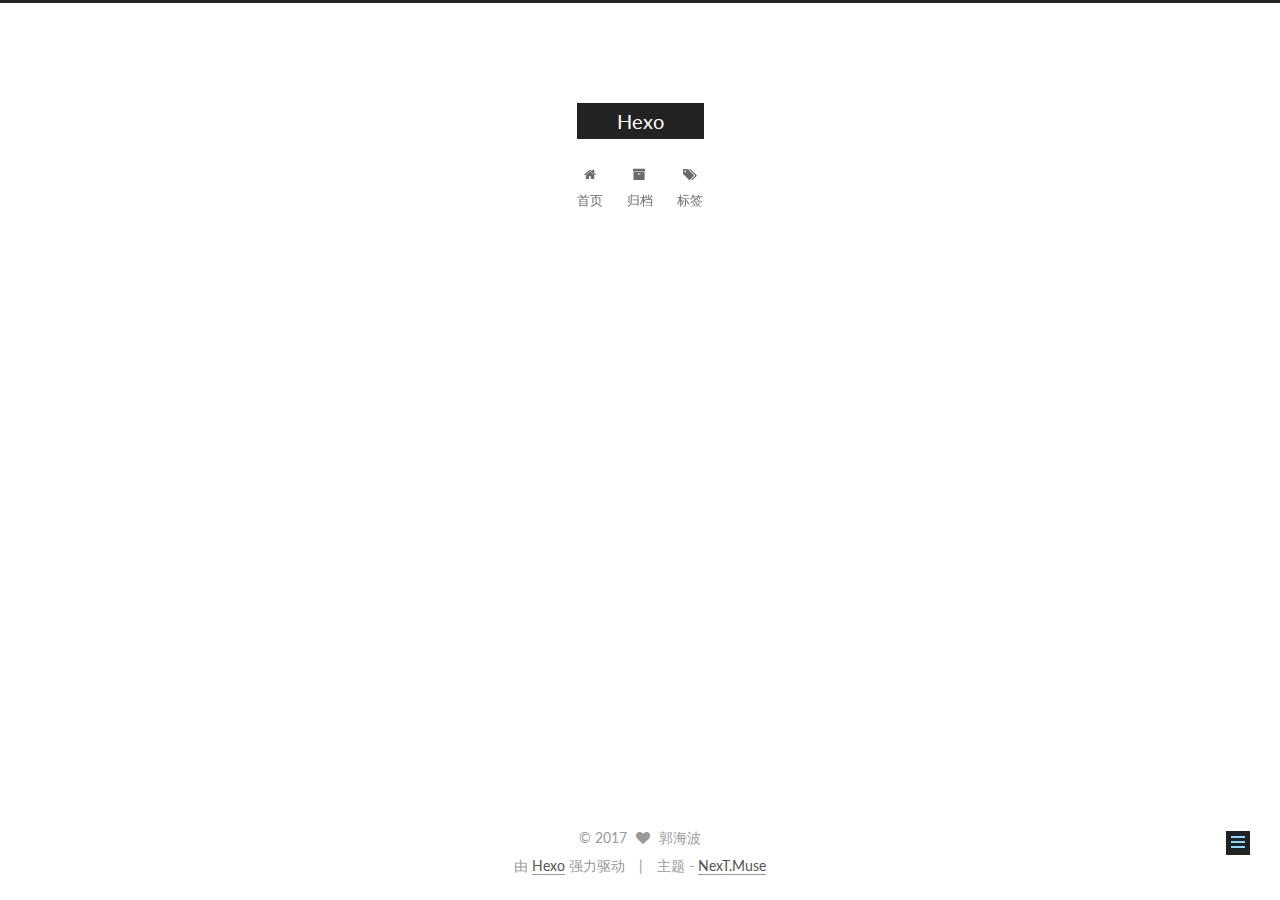
<file: 2017/05/11/第一次使用/index.html>
<!doctype html>



  


<html class="theme-next muse use-motion" lang="zh-Hans">
<head>
  <meta charset="UTF-8"/>
<meta http-equiv="X-UA-Compatible" content="IE=edge" />
<meta name="viewport" content="width=device-width, initial-scale=1, maximum-scale=1"/>






<meta http-equiv="Cache-Control" content="no-transform" />
<meta http-equiv="Cache-Control" content="no-siteapp" />















  
  
  <link href="/lib/fancybox/source/jquery.fancybox.css?v=2.1.5" rel="stylesheet" type="text/css" />




  
  
  
  

  
    
    
  

  

  

  

  

  
    
    
    <link href="//fonts.googleapis.com/css?family=Lato:300,300italic,400,400italic,700,700italic&subset=latin,latin-ext" rel="stylesheet" type="text/css">
  






<link href="/lib/font-awesome/css/font-awesome.min.css?v=4.6.2" rel="stylesheet" type="text/css" />

<link href="/css/main.css?v=5.1.1" rel="stylesheet" type="text/css" />


  <meta name="keywords" content="Hexo, NexT" />








  <link rel="shortcut icon" type="image/x-icon" href="/favicon.ico?v=5.1.1" />






<meta name="description" content="我的第一篇博客董明珠身价超14亿美元">
<meta property="og:type" content="article">
<meta property="og:title" content="第一次使用">
<meta property="og:url" content="http://yoursite.com/2017/05/11/第一次使用/index.html">
<meta property="og:site_name" content="Hexo">
<meta property="og:description" content="我的第一篇博客董明珠身价超14亿美元">
<meta property="og:updated_time" content="2017-05-11T12:41:06.000Z">
<meta name="twitter:card" content="summary">
<meta name="twitter:title" content="第一次使用">
<meta name="twitter:description" content="我的第一篇博客董明珠身价超14亿美元">



<script type="text/javascript" id="hexo.configurations">
  var NexT = window.NexT || {};
  var CONFIG = {
    root: '/',
    scheme: 'Muse',
    sidebar: {"position":"left","display":"post","offset":12,"offset_float":0,"b2t":false,"scrollpercent":false},
    fancybox: true,
    motion: true,
    duoshuo: {
      userId: '0',
      author: '博主'
    },
    algolia: {
      applicationID: '',
      apiKey: '',
      indexName: '',
      hits: {"per_page":10},
      labels: {"input_placeholder":"Search for Posts","hits_empty":"We didn't find any results for the search: ${query}","hits_stats":"${hits} results found in ${time} ms"}
    }
  };
</script>



  <link rel="canonical" href="http://yoursite.com/2017/05/11/第一次使用/"/>





  <title>第一次使用 | Hexo</title>
</head>

<body itemscope itemtype="http://schema.org/WebPage" lang="zh-Hans">

  














  
  
    
  

  <div class="container sidebar-position-left page-post-detail ">
    <div class="headband"></div>

    <header id="header" class="header" itemscope itemtype="http://schema.org/WPHeader">
      <div class="header-inner"><div class="site-brand-wrapper">
  <div class="site-meta ">
    

    <div class="custom-logo-site-title">
      <a href="/"  class="brand" rel="start">
        <span class="logo-line-before"><i></i></span>
        <span class="site-title">Hexo</span>
        <span class="logo-line-after"><i></i></span>
      </a>
    </div>
      
        <p class="site-subtitle"></p>
      
  </div>

  <div class="site-nav-toggle">
    <button>
      <span class="btn-bar"></span>
      <span class="btn-bar"></span>
      <span class="btn-bar"></span>
    </button>
  </div>
</div>

<nav class="site-nav">
  

  
    <ul id="menu" class="menu">
      
        
        <li class="menu-item menu-item-home">
          <a href="/" rel="section">
            
              <i class="menu-item-icon fa fa-fw fa-home"></i> <br />
            
            首页
          </a>
        </li>
      
        
        <li class="menu-item menu-item-archives">
          <a href="/archives" rel="section">
            
              <i class="menu-item-icon fa fa-fw fa-archive"></i> <br />
            
            归档
          </a>
        </li>
      
        
        <li class="menu-item menu-item-tags">
          <a href="/tags" rel="section">
            
              <i class="menu-item-icon fa fa-fw fa-tags"></i> <br />
            
            标签
          </a>
        </li>
      

      
    </ul>
  

  
</nav>



 </div>
    </header>

    <main id="main" class="main">
      <div class="main-inner">
        <div class="content-wrap">
          <div id="content" class="content">
            

  <div id="posts" class="posts-expand">
    

  

  
  
  

  <article class="post post-type-normal " itemscope itemtype="http://schema.org/Article">
    <link itemprop="mainEntityOfPage" href="http://yoursite.com/2017/05/11/第一次使用/">

    <span hidden itemprop="author" itemscope itemtype="http://schema.org/Person">
      <meta itemprop="name" content="郭海波">
      <meta itemprop="description" content="">
      <meta itemprop="image" content="/uploads/hypero.jpg">
    </span>

    <span hidden itemprop="publisher" itemscope itemtype="http://schema.org/Organization">
      <meta itemprop="name" content="Hexo">
    </span>

    
      <header class="post-header">

        
        
          <h1 class="post-title" itemprop="name headline">第一次使用</h1>
        

        <div class="post-meta">
          <span class="post-time">
            
              <span class="post-meta-item-icon">
                <i class="fa fa-calendar-o"></i>
              </span>
              
                <span class="post-meta-item-text">发表于</span>
              
              <time title="创建于" itemprop="dateCreated datePublished" datetime="2017-05-11T20:05:36+08:00">
                2017-05-11
              </time>
            

            

            
          </span>

          

          
            
          

          
          

          

          

          

        </div>
      </header>
    

    <div class="post-body" itemprop="articleBody">

      
      

      
        <h3 id="我的第一篇博客"><a href="#我的第一篇博客" class="headerlink" title="我的第一篇博客"></a>我的第一篇博客</h3><p>董明珠身价超14亿美元</p>

      
    </div>

    <div>
      
        

      
    </div>

    <div>
      
        

      
    </div>

    <div>
      
        

      
    </div>

    <footer class="post-footer">
      

      
        
      

      
        <div class="post-nav">
          <div class="post-nav-next post-nav-item">
            
              <a href="/2017/05/11/hello-world/" rel="next" title="Hello World">
                <i class="fa fa-chevron-left"></i> Hello World
              </a>
            
          </div>

          <span class="post-nav-divider"></span>

          <div class="post-nav-prev post-nav-item">
            
          </div>
        </div>
      

      
      
    </footer>
  </article>



    <div class="post-spread">
      
    </div>
  </div>


          </div>
          


          
  <div class="comments" id="comments">
    
  </div>


        </div>
        
          
  
  <div class="sidebar-toggle">
    <div class="sidebar-toggle-line-wrap">
      <span class="sidebar-toggle-line sidebar-toggle-line-first"></span>
      <span class="sidebar-toggle-line sidebar-toggle-line-middle"></span>
      <span class="sidebar-toggle-line sidebar-toggle-line-last"></span>
    </div>
  </div>

  <aside id="sidebar" class="sidebar">
    <div class="sidebar-inner">

      

      
        <ul class="sidebar-nav motion-element">
          <li class="sidebar-nav-toc sidebar-nav-active" data-target="post-toc-wrap" >
            文章目录
          </li>
          <li class="sidebar-nav-overview" data-target="site-overview">
            站点概览
          </li>
        </ul>
      

      <section class="site-overview sidebar-panel">
        <div class="site-author motion-element" itemprop="author" itemscope itemtype="http://schema.org/Person">
          <img class="site-author-image" itemprop="image"
               src="/uploads/hypero.jpg"
               alt="郭海波" />
          <p class="site-author-name" itemprop="name">郭海波</p>
           
              <p class="site-description motion-element" itemprop="description">我还记得我们的约定</p>
          
        </div>
        <nav class="site-state motion-element">

          
            <div class="site-state-item site-state-posts">
              <a href="/archives">
                <span class="site-state-item-count">2</span>
                <span class="site-state-item-name">日志</span>
              </a>
            </div>
          

          

          

        </nav>

        

        <div class="links-of-author motion-element">
          
        </div>

        
        

        
        

        


      </section>

      
      <!--noindex-->
        <section class="post-toc-wrap motion-element sidebar-panel sidebar-panel-active">
          <div class="post-toc">

            
              
            

            
              <div class="post-toc-content"><ol class="nav"><li class="nav-item nav-level-3"><a class="nav-link" href="#我的第一篇博客"><span class="nav-number">1.</span> <span class="nav-text">我的第一篇博客</span></a></li></ol></div>
            

          </div>
        </section>
      <!--/noindex-->
      

      

    </div>
  </aside>


        
      </div>
    </main>

    <footer id="footer" class="footer">
      <div class="footer-inner">
        <div class="copyright" >
  
  &copy; 
  <span itemprop="copyrightYear">2017</span>
  <span class="with-love">
    <i class="fa fa-heart"></i>
  </span>
  <span class="author" itemprop="copyrightHolder">郭海波</span>
</div>


<div class="powered-by">
  由 <a class="theme-link" href="https://hexo.io">Hexo</a> 强力驱动
</div>

<div class="theme-info">
  主题 -
  <a class="theme-link" href="https://github.com/iissnan/hexo-theme-next">
    NexT.Muse
  </a>
</div>


        

        
      </div>
    </footer>

    
      <div class="back-to-top">
        <i class="fa fa-arrow-up"></i>
        
      </div>
    

  </div>

  

<script type="text/javascript">
  if (Object.prototype.toString.call(window.Promise) !== '[object Function]') {
    window.Promise = null;
  }
</script>









  












  
  <script type="text/javascript" src="/lib/jquery/index.js?v=2.1.3"></script>

  
  <script type="text/javascript" src="/lib/fastclick/lib/fastclick.min.js?v=1.0.6"></script>

  
  <script type="text/javascript" src="/lib/jquery_lazyload/jquery.lazyload.js?v=1.9.7"></script>

  
  <script type="text/javascript" src="/lib/velocity/velocity.min.js?v=1.2.1"></script>

  
  <script type="text/javascript" src="/lib/velocity/velocity.ui.min.js?v=1.2.1"></script>

  
  <script type="text/javascript" src="/lib/fancybox/source/jquery.fancybox.pack.js?v=2.1.5"></script>


  


  <script type="text/javascript" src="/js/src/utils.js?v=5.1.1"></script>

  <script type="text/javascript" src="/js/src/motion.js?v=5.1.1"></script>



  
  

  
  <script type="text/javascript" src="/js/src/scrollspy.js?v=5.1.1"></script>
<script type="text/javascript" src="/js/src/post-details.js?v=5.1.1"></script>



  


  <script type="text/javascript" src="/js/src/bootstrap.js?v=5.1.1"></script>



  


  




	





  





  





  






  





  

  

  

  

  

</body>
</html>
</file>
<file: css/main.css>
/* normalize.css v3.0.2 | MIT License | git.io/normalize */
html {
  font-family: sans-serif; /* 1 */
  -ms-text-size-adjust: 100%; /* 2 */
  -webkit-text-size-adjust: 100%; /* 2 */
}
body {
  margin: 0;
}
article,
aside,
details,
figcaption,
figure,
footer,
header,
hgroup,
main,
menu,
nav,
section,
summary {
  display: block;
}
audio,
canvas,
progress,
video {
  display: inline-block; /* 1 */
  vertical-align: baseline; /* 2 */
}
audio:not([controls]) {
  display: none;
  height: 0;
}
[hidden],
template {
  display: none;
}
a {
  background-color: transparent;
}
a:active,
a:hover {
  outline: 0;
}
abbr[title] {
  border-bottom: 1px dotted;
}
b,
strong {
  font-weight: bold;
}
dfn {
  font-style: italic;
}
h1 {
  font-size: 2em;
  margin: 0.67em 0;
}
mark {
  background: #ff0;
  color: #000;
}
small {
  font-size: 80%;
}
sub,
sup {
  font-size: 75%;
  line-height: 0;
  position: relative;
  vertical-align: baseline;
}
sup {
  top: -0.5em;
}
sub {
  bottom: -0.25em;
}
img {
  border: 0;
}
svg:not(:root) {
  overflow: hidden;
}
figure {
  margin: 1em 40px;
}
hr {
  -moz-box-sizing: content-box;
  box-sizing: content-box;
  height: 0;
}
pre {
  overflow: auto;
}
code,
kbd,
pre,
samp {
  font-family: monospace, monospace;
  font-size: 1em;
}
button,
input,
optgroup,
select,
textarea {
  color: inherit; /* 1 */
  font: inherit; /* 2 */
  margin: 0; /* 3 */
}
button {
  overflow: visible;
}
button,
select {
  text-transform: none;
}
button,
html input[type="button"],
input[type="reset"],
input[type="submit"] {
  -webkit-appearance: button; /* 2 */
  cursor: pointer; /* 3 */
}
button[disabled],
html input[disabled] {
  cursor: default;
}
button::-moz-focus-inner,
input::-moz-focus-inner {
  border: 0;
  padding: 0;
}
input {
  line-height: normal;
}
input[type="checkbox"],
input[type="radio"] {
  box-sizing: border-box; /* 1 */
  padding: 0; /* 2 */
}
input[type="number"]::-webkit-inner-spin-button,
input[type="number"]::-webkit-outer-spin-button {
  height: auto;
}
input[type="search"] {
  -webkit-appearance: textfield; /* 1 */
  -moz-box-sizing: content-box;
  -webkit-box-sizing: content-box; /* 2 */
  box-sizing: content-box;
}
input[type="search"]::-webkit-search-cancel-button,
input[type="search"]::-webkit-search-decoration {
  -webkit-appearance: none;
}
fieldset {
  border: 1px solid #c0c0c0;
  margin: 0 2px;
  padding: 0.35em 0.625em 0.75em;
}
legend {
  border: 0; /* 1 */
  padding: 0; /* 2 */
}
textarea {
  overflow: auto;
}
optgroup {
  font-weight: bold;
}
table {
  border-collapse: collapse;
  border-spacing: 0;
}
td,
th {
  padding: 0;
}
::selection {
  background: #262a30;
  color: #fff;
}
body {
  position: relative;
  font-family: 'Lato', "PingFang SC", "Microsoft YaHei", sans-serif;
  font-size: 14px;
  line-height: 2;
  color: #555;
  background: #fff;
}
@media (max-width: 767px) {
  body {
    padding-right: 0 !important;
  }
}
@media (min-width: 768px) and (max-width: 991px) {
  body {
    padding-right: 0 !important;
  }
}
@media (min-width: 1600px) {
  body {
    font-size: 16px;
  }
}
h1,
h2,
h3,
h4,
h5,
h6 {
  margin: 0;
  padding: 0;
  font-weight: bold;
  line-height: 1.5;
  font-family: 'Lato', "PingFang SC", "Microsoft YaHei", sans-serif;
}
h2,
h3,
h4,
h5,
h6 {
  margin: 20px 0 15px;
}
h1 {
  font-size: 22px;
}
@media (max-width: 767px) {
  h1 {
    font-size: 18px;
  }
}
h2 {
  font-size: 20px;
}
@media (max-width: 767px) {
  h2 {
    font-size: 16px;
  }
}
h3 {
  font-size: 18px;
}
@media (max-width: 767px) {
  h3 {
    font-size: 14px;
  }
}
h4 {
  font-size: 16px;
}
@media (max-width: 767px) {
  h4 {
    font-size: 12px;
  }
}
h5 {
  font-size: 14px;
}
@media (max-width: 767px) {
  h5 {
    font-size: 10px;
  }
}
h6 {
  font-size: 12px;
}
@media (max-width: 767px) {
  h6 {
    font-size: 8px;
  }
}
p {
  margin: 0 0 25px 0;
}
a {
  color: #555;
  text-decoration: none;
  border-bottom: 1px solid #999;
  word-wrap: break-word;
}
a:hover {
  color: #222;
  border-bottom-color: #222;
}
blockquote {
  margin: 0;
  padding: 0;
}
img {
  display: block;
  margin: auto;
  max-width: 100%;
  height: auto;
}
hr {
  margin: 40px 0;
  height: 3px;
  border: none;
  background-color: #ddd;
  background-image: repeating-linear-gradient(-45deg, #fff, #fff 4px, transparent 4px, transparent 8px);
}
blockquote {
  padding: 0 15px;
  color: #666;
  border-left: 4px solid #ddd;
}
blockquote cite::before {
  content: "-";
  padding: 0 5px;
}
dt {
  font-weight: 700;
}
dd {
  margin: 0;
  padding: 0;
}
.text-left {
  text-align: left;
}
.text-center {
  text-align: center;
}
.text-right {
  text-align: right;
}
.text-justify {
  text-align: justify;
}
.text-nowrap {
  white-space: nowrap;
}
.text-lowercase {
  text-transform: lowercase;
}
.text-uppercase {
  text-transform: uppercase;
}
.text-capitalize {
  text-transform: capitalize;
}
.center-block {
  display: block;
  margin-left: auto;
  margin-right: auto;
}
.clearfix:before,
.clearfix:after {
  content: " ";
  display: table;
}
.clearfix:after {
  clear: both;
}
.pullquote {
  width: 45%;
}
.pullquote.left {
  float: left;
  margin-left: 5px;
  margin-right: 10px;
}
.pullquote.right {
  float: right;
  margin-left: 10px;
  margin-right: 5px;
}
.affix.affix.affix {
  position: fixed;
}
.translation {
  margin-top: -20px;
  font-size: 14px;
  color: #999;
}
.scrollbar-measure {
  width: 100px;
  height: 100px;
  overflow: scroll;
  position: absolute;
  top: -9999px;
}
.use-motion .motion-element {
  opacity: 0;
}
table {
  margin: 20px 0;
  width: 100%;
  border-collapse: collapse;
  border-spacing: 0;
  border: 1px solid #ddd;
  font-size: 14px;
  table-layout: fixed;
  word-wrap: break-all;
}
table>tbody>tr:nth-of-type(odd) {
  background-color: #f9f9f9;
}
table>tbody>tr:hover {
  background-color: #f5f5f5;
}
caption,
th,
td {
  padding: 8px;
  text-align: left;
  vertical-align: middle;
  font-weight: normal;
}
th,
td {
  border-bottom: 3px solid #ddd;
  border-right: 1px solid #eee;
}
th {
  padding-bottom: 10px;
  font-weight: 700;
}
td {
  border-bottom-width: 1px;
}
html,
body {
  height: 100%;
}
.container {
  position: relative;
  min-height: 100%;
}
.header-inner {
  margin: 0 auto;
  padding: 100px 0 70px;
  width: 700px;
}
@media (min-width: 1600px) {
  .container .header-inner {
    width: 900px;
  }
}
.main {
  padding-bottom: 150px;
}
.main-inner {
  margin: 0 auto;
  width: 700px;
}
@media (min-width: 1600px) {
  .container .main-inner {
    width: 900px;
  }
}
.footer {
  position: absolute;
  left: 0;
  bottom: 0;
  width: 100%;
  min-height: 50px;
}
.footer-inner {
  box-sizing: border-box;
  margin: 20px auto;
  width: 700px;
}
@media (min-width: 1600px) {
  .container .footer-inner {
    width: 900px;
  }
}
pre,
.highlight {
  overflow: auto;
  margin: 20px 0;
  padding: 0;
  font-size: 13px;
  color: #4d4d4c;
  background: #f7f7f7;
  line-height: 1.6;
}
pre,
code {
  font-family: consolas, Menlo, "PingFang SC", "Microsoft YaHei", monospace;
}
code {
  padding: 2px 4px;
  word-wrap: break-word;
  color: #555;
  background: #eee;
  border-radius: 3px;
  font-size: 13px;
}
pre code {
  padding: 0;
  color: #4d4d4c;
  background: none;
  text-shadow: none;
}
.highlight {
  border-radius: 1px;
}
.highlight pre {
  border: none;
  margin: 0;
  padding: 10px 0;
}
.highlight table {
  margin: 0;
  width: auto;
  border: none;
}
.highlight td {
  border: none;
  padding: 0;
}
.highlight figcaption {
  font-size: 1em;
  color: #4d4d4c;
  line-height: 1em;
  margin-bottom: 1em;
}
.highlight figcaption:before,
.highlight figcaption:after {
  content: " ";
  display: table;
}
.highlight figcaption:after {
  clear: both;
}
.highlight figcaption a {
  float: right;
  color: #4d4d4c;
}
.highlight figcaption a:hover {
  border-bottom-color: #4d4d4c;
}
.highlight .gutter pre {
  padding-left: 10px;
  padding-right: 10px;
  color: #869194;
  text-align: right;
  background-color: #eff2f3;
}
.highlight .code pre {
  width: 100%;
  padding-left: 10px;
  padding-right: 10px;
  background-color: #f7f7f7;
}
.highlight .line {
  height: 20px;
}
.gutter {
  -webkit-user-select: none;
  -moz-user-select: none;
  -ms-user-select: none;
  user-select: none;
}
.gist table {
  width: auto;
}
.gist table td {
  border: none;
}
pre .deletion {
  background: #fdd;
}
pre .addition {
  background: #dfd;
}
pre .meta {
  color: #8959a8;
}
pre .comment {
  color: #8e908c;
}
pre .variable,
pre .attribute,
pre .tag,
pre .regexp,
pre .ruby .constant,
pre .xml .tag .title,
pre .xml .pi,
pre .xml .doctype,
pre .html .doctype,
pre .css .id,
pre .css .class,
pre .css .pseudo {
  color: #c82829;
}
pre .number,
pre .preprocessor,
pre .built_in,
pre .literal,
pre .params,
pre .constant,
pre .command {
  color: #f5871f;
}
pre .ruby .class .title,
pre .css .rules .attribute,
pre .string,
pre .value,
pre .inheritance,
pre .header,
pre .ruby .symbol,
pre .xml .cdata,
pre .special,
pre .number,
pre .formula {
  color: #718c00;
}
pre .title,
pre .css .hexcolor {
  color: #3e999f;
}
pre .function,
pre .python .decorator,
pre .python .title,
pre .ruby .function .title,
pre .ruby .title .keyword,
pre .perl .sub,
pre .javascript .title,
pre .coffeescript .title {
  color: #4271ae;
}
pre .keyword,
pre .javascript .function {
  color: #8959a8;
}
.full-image.full-image.full-image {
  border: none;
  max-width: 100%;
  width: auto;
  margin: 20px auto;
}
@media (min-width: 992px) {
  .full-image.full-image.full-image {
    max-width: none;
    width: 110%;
    margin: 25px -5%;
  }
}
.blockquote-center,
.page-home .post-type-quote blockquote,
.page-post-detail .post-type-quote blockquote {
  position: relative;
  margin: 40px 0;
  padding: 0;
  border-left: none;
  text-align: center;
}
.blockquote-center::before,
.page-home .post-type-quote blockquote::before,
.page-post-detail .post-type-quote blockquote::before,
.blockquote-center::after,
.page-home .post-type-quote blockquote::after,
.page-post-detail .post-type-quote blockquote::after {
  position: absolute;
  content: ' ';
  display: block;
  width: 100%;
  height: 24px;
  opacity: 0.2;
  background-repeat: no-repeat;
  background-position: 0 -6px;
  background-size: 22px 22px;
}
.blockquote-center::before,
.page-home .post-type-quote blockquote::before,
.page-post-detail .post-type-quote blockquote::before {
  top: -20px;
  background-image: url("../images/quote-l.svg");
  border-top: 1px solid #ccc;
}
.blockquote-center::after,
.page-home .post-type-quote blockquote::after,
.page-post-detail .post-type-quote blockquote::after {
  bottom: -20px;
  background-image: url("../images/quote-r.svg");
  border-bottom: 1px solid #ccc;
  background-position: 100% 8px;
}
.blockquote-center p,
.page-home .post-type-quote blockquote p,
.page-post-detail .post-type-quote blockquote p,
.blockquote-center div,
.page-home .post-type-quote blockquote div,
.page-post-detail .post-type-quote blockquote div {
  text-align: center;
}
.post .post-body .group-picture img {
  box-sizing: border-box;
  padding: 0 3px;
  border: none;
}
.post .group-picture-row {
  overflow: hidden;
  margin-top: 6px;
}
.post .group-picture-row:first-child {
  margin-top: 0;
}
.post .group-picture-column {
  float: left;
}
.page-post-detail .post-body .group-picture-column {
  float: none;
  margin-top: 10px;
  width: auto !important;
}
.page-post-detail .post-body .group-picture-column img {
  margin: 0 auto;
}
.page-archive .group-picture-container {
  overflow: hidden;
}
.page-archive .group-picture-row {
  float: left;
}
.page-archive .group-picture-row:first-child {
  margin-top: 6px;
}
.page-archive .group-picture-column {
  max-width: 150px;
  max-height: 150px;
}
.note {
  padding: 20px;
  margin: 20px 0;
  border: 1px solid #eee;
  border-left-width: 5px;
  border-radius: 3px;
}
.note h2,
.note h3,
.note h4,
.note h5,
.note h6 {
  margin-top: 0;
  margin-bottom: 5px;
}
.note p:last-child {
  margin-bottom: 0;
}
.note code {
  border-radius: 3px;
}
.note+.note {
  margin-top: -5px;
}
.default {
  border-left-color: #777;
}
.default h2,
.default h3,
.default h4,
.default h5,
.default h6 {
  color: #777;
}
.primary {
  border-left-color: #428bca;
}
.primary h2,
.primary h3,
.primary h4,
.primary h5,
.primary h6 {
  color: #428bca;
}
.success {
  border-left-color: #5cb85c;
}
.success h2,
.success h3,
.success h4,
.success h5,
.success h6 {
  color: #5cb85c;
}
.danger {
  border-left-color: #d9534f;
}
.danger h2,
.danger h3,
.danger h4,
.danger h5,
.danger h6 {
  color: #d9534f;
}
.warning {
  border-left-color: #f0ad4e;
}
.warning h2,
.warning h3,
.warning h4,
.warning h5,
.warning h6 {
  color: #f0ad4e;
}
.info {
  border-left-color: #5bc0de;
}
.info h2,
.info h3,
.info h4,
.info h5,
.info h6 {
  color: #5bc0de;
}
.btn {
  display: inline-block;
  padding: 0 20px;
  font-size: 14px;
  color: #fff;
  background: #222;
  border: 2px solid #222;
  text-decoration: none;
  border-radius: 0;
  transition-property: background-color;
  transition-duration: 0.2s;
  transition-timing-function: ease-in-out;
  transition-delay: 0s;
}
.btn:hover,
.post-button .btn:hover {
  border-color: #222;
  color: #222;
  background: #fff;
}
.btn-bar {
  display: block;
  width: 22px;
  height: 2px;
  background: #555;
  border-radius: 1px;
}
.btn-bar+.btn-bar {
  margin-top: 4px;
}
.pagination {
  margin: 120px 0 40px;
  text-align: center;
  border-top: 1px solid #eee;
}
.page-number-basic,
.pagination .prev,
.pagination .next,
.pagination .page-number,
.pagination .space {
  display: inline-block;
  position: relative;
  top: -1px;
  margin: 0 10px;
  padding: 0 10px;
  line-height: 30px;
}
@media (max-width: 767px) {
  .page-number-basic,
  .pagination .prev,
  .pagination .next,
  .pagination .page-number,
  .pagination .space {
    margin: 0 5px;
  }
}
.pagination .prev,
.pagination .next,
.pagination .page-number {
  border-bottom: 0;
  border-top: 1px solid #eee;
  transition-property: border-color;
  transition-duration: 0.2s;
  transition-timing-function: ease-in-out;
  transition-delay: 0s;
}
.pagination .prev:hover,
.pagination .next:hover,
.pagination .page-number:hover {
  border-top-color: #222;
}
.pagination .space {
  padding: 0;
  margin: 0;
}
.pagination .prev {
  margin-left: 0;
}
.pagination .next {
  margin-right: 0;
}
.pagination .page-number.current {
  color: #fff;
  background: #ccc;
  border-top-color: #ccc;
}
@media (max-width: 767px) {
  .pagination {
    border-top: none;
  }
  .pagination .prev,
  .pagination .next,
  .pagination .page-number {
    margin-bottom: 10px;
    border-top: 0;
    border-bottom: 1px solid #eee;
  }
  .pagination .prev:hover,
  .pagination .next:hover,
  .pagination .page-number:hover {
    border-bottom-color: #222;
  }
}
.comments {
  margin: 60px 20px 0;
}
.tag-cloud {
  text-align: center;
}
.tag-cloud a {
  display: inline-block;
  margin: 10px;
}
.back-to-top {
  box-sizing: border-box;
  position: fixed;
  bottom: -100px;
  right: 30px;
  z-index: 1050;
  padding: 0 6px;
  width: 24px;
  background: #222;
  font-size: 12px;
  opacity: 1;
  color: #fff;
  cursor: pointer;
  text-align: center;
  -webkit-transform: translateZ(0);
  transition-property: bottom;
  transition-duration: 0.2s;
  transition-timing-function: ease-in-out;
  transition-delay: 0s;
}
@media (max-width: 767px) {
  .back-to-top {
    display: none;
  }
}
@media (min-width: 768px) and (max-width: 991px) {
  .back-to-top {
    display: none;
  }
}
.back-to-top.back-to-top-on {
  bottom: 19px;
}
.header {
  background: transparent;
}
.header-inner {
  position: relative;
}
.headband {
  height: 3px;
  background: #222;
}
.site-meta {
  margin: 0;
  text-align: center;
}
@media (max-width: 767px) {
  .site-meta {
    text-align: center;
  }
}
.brand {
  position: relative;
  display: inline-block;
  padding: 0 40px;
  color: #fff;
  background: #222;
  border-bottom: none;
}
.brand:hover {
  color: #fff;
}
.logo {
  display: inline-block;
  margin-right: 5px;
  line-height: 36px;
  vertical-align: top;
}
.site-title {
  display: inline-block;
  vertical-align: top;
  line-height: 36px;
  font-size: 20px;
  font-weight: normal;
  font-family: 'Lato', "PingFang SC", "Microsoft YaHei", sans-serif;
}
.site-subtitle {
  margin-top: 10px;
  font-size: 13px;
  color: #999;
}
.use-motion .brand {
  opacity: 0;
}
.use-motion .logo,
.use-motion .site-title,
.use-motion .site-subtitle {
  opacity: 0;
  position: relative;
  top: -10px;
}
.site-nav-toggle {
  display: none;
  position: absolute;
  top: 10px;
  left: 10px;
}
@media (max-width: 767px) {
  .site-nav-toggle {
    display: block;
  }
}
.site-nav-toggle button {
  margin-top: 2px;
  padding: 9px 10px;
  background: transparent;
  border: none;
}
@media (max-width: 767px) {
  .site-nav {
    display: none;
    margin: 0 -10px;
    padding: 0 10px;
    clear: both;
    border-top: 1px solid #ddd;
  }
}
@media (min-width: 768px) and (max-width: 991px) {
  .site-nav {
    display: block !important;
  }
}
@media (min-width: 992px) {
  .site-nav {
    display: block !important;
  }
}
.menu {
  margin-top: 20px;
  padding-left: 0;
  text-align: center;
}
.menu .menu-item {
  display: inline-block;
  margin: 0 10px;
  list-style: none;
}
@media screen and (max-width: 767px) {
  .menu .menu-item {
    margin-top: 10px;
  }
}
.menu .menu-item a {
  display: block;
  font-size: 13px;
  line-height: inherit;
  border-bottom: 1px solid transparent;
  transition-property: border-color;
  transition-duration: 0.2s;
  transition-timing-function: ease-in-out;
  transition-delay: 0s;
}
.menu .menu-item a:hover {
  border-bottom-color: #222;
}
.menu .menu-item .fa {
  margin-right: 5px;
}
.use-motion .menu-item {
  opacity: 0;
}
.post-body {
  font-family: 'Lato', "PingFang SC", "Microsoft YaHei", sans-serif;
}
@media (max-width: 767px) {
  .post-body {
    word-break: break-word;
  }
}
.post-body .fancybox img {
  display: block !important;
  margin: 0 auto;
  cursor: pointer;
  cursor: zoom-in;
  cursor: -webkit-zoom-in;
}
.post-body .image-caption,
.post-body .figure .caption {
  margin: 10px auto 15px;
  text-align: center;
  font-size: 14px;
  color: #999;
  font-weight: bold;
  line-height: 1;
}
.post-sticky-flag {
  display: inline-block;
  font-size: 16px;
  -ms-transform: rotate(30deg);
  -webkit-transform: rotate(30deg);
  -moz-transform: rotate(30deg);
  -ms-transform: rotate(30deg);
  -o-transform: rotate(30deg);
  transform: rotate(30deg);
}
.posts-expand {
  padding-top: 40px;
}
@media (max-width: 767px) {
  .posts-expand {
    margin: 0 20px;
  }
  .post-body pre {
    padding: 10px;
  }
  .post-body pre .gutter pre {
    padding-right: 10px;
  }
  .post-body .highlight {
    margin-left: 0px;
    margin-right: 0px;
    padding: 0;
  }
  .post-body .highlight .gutter pre {
    padding-right: 10px;
  }
}
@media (min-width: 992px) {
  .posts-expand .post-body {
    text-align: justify;
  }
}
.posts-expand .post-body h2,
.posts-expand .post-body h3,
.posts-expand .post-body h4,
.posts-expand .post-body h5,
.posts-expand .post-body h6 {
  padding-top: 10px;
}
.posts-expand .post-body h2 .header-anchor,
.posts-expand .post-body h3 .header-anchor,
.posts-expand .post-body h4 .header-anchor,
.posts-expand .post-body h5 .header-anchor,
.posts-expand .post-body h6 .header-anchor {
  float: right;
  margin-left: 10px;
  color: #ccc;
  border-bottom-style: none;
  visibility: hidden;
}
.posts-expand .post-body h2 .header-anchor:hover,
.posts-expand .post-body h3 .header-anchor:hover,
.posts-expand .post-body h4 .header-anchor:hover,
.posts-expand .post-body h5 .header-anchor:hover,
.posts-expand .post-body h6 .header-anchor:hover {
  color: inherit;
}
.posts-expand .post-body h2:hover .header-anchor,
.posts-expand .post-body h3:hover .header-anchor,
.posts-expand .post-body h4:hover .header-anchor,
.posts-expand .post-body h5:hover .header-anchor,
.posts-expand .post-body h6:hover .header-anchor {
  visibility: visible;
}
.posts-expand .post-body ul li {
  list-style: circle;
}
.posts-expand .post-body img {
  box-sizing: border-box;
  margin: auto;
  padding: 3px;
  border: 1px solid #ddd;
}
.posts-expand .fancybox img {
  margin: 0 auto;
}
@media (max-width: 767px) {
  .posts-collapse {
    margin: 0 20px;
  }
  .posts-collapse .post-title,
  .posts-collapse .post-meta {
    display: block;
    width: auto;
    text-align: left;
  }
}
.posts-collapse {
  position: relative;
  z-index: 1010;
  margin-left: 55px;
}
.posts-collapse::after {
  content: " ";
  position: absolute;
  top: 20px;
  left: 0;
  margin-left: -2px;
  width: 4px;
  height: 100%;
  background: #f5f5f5;
  z-index: -1;
}
@media (max-width: 767px) {
  .posts-collapse {
    margin: 0 20px;
  }
}
.posts-collapse .collection-title {
  position: relative;
  margin: 60px 0;
}
.posts-collapse .collection-title h2 {
  margin-left: 20px;
}
.posts-collapse .collection-title small {
  color: #bbb;
  margin-left: 5px;
}
.posts-collapse .collection-title::before {
  content: " ";
  position: absolute;
  left: 0;
  top: 50%;
  margin-left: -4px;
  margin-top: -4px;
  width: 8px;
  height: 8px;
  background: #bbb;
  border-radius: 50%;
}
.posts-collapse .post {
  margin: 30px 0;
}
.posts-collapse .post-header {
  position: relative;
  transition-duration: 0.2s;
  transition-timing-function: ease-in-out;
  transition-delay: 0s;
  transition-property: border;
  border-bottom: 1px dashed #ccc;
}
.posts-collapse .post-header::before {
  content: " ";
  position: absolute;
  left: 0;
  top: 12px;
  width: 6px;
  height: 6px;
  margin-left: -4px;
  background: #bbb;
  border-radius: 50%;
  border: 1px solid #fff;
  transition-duration: 0.2s;
  transition-timing-function: ease-in-out;
  transition-delay: 0s;
  transition-property: background;
}
.posts-collapse .post-header:hover {
  border-bottom-color: #666;
}
.posts-collapse .post-header:hover::before {
  background: #222;
}
.posts-collapse .post-meta {
  position: absolute;
  font-size: 12px;
  left: 20px;
  top: 5px;
}
.posts-collapse .post-comments-count {
  display: none;
}
.posts-collapse .post-title {
  margin-left: 60px;
  font-size: 16px;
  font-weight: normal;
  line-height: inherit;
}
.posts-collapse .post-title::after {
  margin-left: 3px;
  opacity: 0.6;
}
.posts-collapse .post-title a {
  color: #666;
  border-bottom: none;
}
.page-home .post-type-quote .post-header,
.page-post-detail .post-type-quote .post-header,
.page-home .post-type-quote .post-tags,
.page-post-detail .post-type-quote .post-tags {
  display: none;
}
.posts-expand .post-title {
  font-size: 26px;
  text-align: center;
  word-break: break-word;
  font-weight: 400;
}
@media (max-width: 767px) {
  .posts-expand .post-title {
    font-size: 22px;
  }
}
.posts-expand .post-title-link {
  display: inline-block;
  position: relative;
  color: #555;
  border-bottom: none;
  line-height: 1.2;
  vertical-align: top;
}
.posts-expand .post-title-link::before {
  content: "";
  position: absolute;
  width: 100%;
  height: 2px;
  bottom: 0;
  left: 0;
  background-color: #000;
  visibility: hidden;
  -webkit-transform: scaleX(0);
  -moz-transform: scaleX(0);
  -ms-transform: scaleX(0);
  -o-transform: scaleX(0);
  transform: scaleX(0);
  transition-duration: 0.2s;
  transition-timing-function: ease-in-out;
  transition-delay: 0s;
}
.posts-expand .post-title-link:hover::before {
  visibility: visible;
  -webkit-transform: scaleX(1);
  -moz-transform: scaleX(1);
  -ms-transform: scaleX(1);
  -o-transform: scaleX(1);
  transform: scaleX(1);
}
.posts-expand .post-title-link .fa {
  font-size: 16px;
}
.posts-expand .post-meta {
  margin: 3px 0 60px 0;
  color: #999;
  font-family: 'Lato', "PingFang SC", "Microsoft YaHei", sans-serif;
  font-size: 12px;
  text-align: center;
}
.posts-expand .post-meta .post-category-list {
  display: inline-block;
  margin: 0;
  padding: 3px;
}
.posts-expand .post-meta .post-category-list-link {
  color: #999;
}
.posts-expand .post-meta .post-description {
  font-size: 14px;
  margin-top: 2px;
}
.post-wordcount {
  display: inline-block;
}
.post-meta-divider {
  margin: 0 0.5em;
}
.post-meta-item-icon {
  margin-right: 3px;
}
@media (min-width: 768px) and (max-width: 991px) {
  .post-meta-item-icon {
    display: inline-block;
  }
}
@media (max-width: 767px) {
  .post-meta-item-icon {
    display: inline-block;
  }
}
@media (min-width: 768px) and (max-width: 991px) {
  .post-meta-item-text {
    display: none;
  }
}
@media (max-width: 767px) {
  .post-meta-item-text {
    display: none;
  }
}
@media (max-width: 767px) {
  .posts-expand .post-comments-count {
    display: none;
  }
}
.social-like {
  font-size: 14px;
  height: 20px;
  text-align: center;
  border-top: 1px solid #eee;
  padding-top: 9px;
  margin-top: 45px;
  display: flex;
  justify-content: center;
}
.vk_like {
  width: 85px;
  height: 21px;
  padding-top: 7px;
  align-self: center;
}
.fb_like {
  height: 30px;
  align-self: center;
}
.post-button {
  margin-top: 50px;
}
.post-button .btn {
  color: #fff;
  font-size: 14px;
  background: #222;
  border-radius: 0;
  line-height: 2;
  margin: 0 4px 8px 4px;
}
.post-button .fa-fw {
  width: 1.285714285714286em;
  text-align: left;
}
.posts-expand .post-tags {
  margin-top: 40px;
  text-align: center;
}
.posts-expand .post-tags a {
  display: inline-block;
  margin-right: 10px;
  font-size: 13px;
}
.post-nav {
  display: table;
  margin-top: 15px;
  width: 100%;
  border-top: 1px solid #eee;
}
.post-nav-divider {
  display: table-cell;
  width: 10%;
}
.post-nav-item {
  display: table-cell;
  padding: 10px 0 0 0;
  width: 45%;
  vertical-align: top;
}
.post-nav-item a {
  position: relative;
  display: block;
  line-height: 25px;
  font-size: 14px;
  color: #555;
  border-bottom: none;
}
.post-nav-item a:hover {
  color: #222;
  border-bottom: none;
}
.post-nav-item a:active {
  top: 2px;
}
.post-nav-item .fa {
  position: absolute;
  top: 8px;
  left: 0;
  font-size: 12px;
}
.post-nav-next a {
  padding-left: 15px;
}
.post-nav-prev {
  text-align: right;
}
.post-nav-prev a {
  padding-right: 15px;
}
.post-nav-prev .fa {
  right: 0;
  left: auto;
}
.posts-expand .post-eof {
  display: block;
  margin: 80px auto 60px;
  width: 8%;
  height: 1px;
  background: #ccc;
  text-align: center;
}
.post:last-child .post-eof.post-eof.post-eof {
  display: none;
}
.post-gallery {
  display: table;
  table-layout: fixed;
  width: 100%;
  border-collapse: separate;
}
.post-gallery-row {
  display: table-row;
}
.post-gallery .post-gallery-img {
  display: table-cell;
  text-align: center;
  vertical-align: middle;
  border: none;
}
.post-gallery .post-gallery-img img {
  max-width: 100%;
  max-height: 100%;
  border: none;
}
.fancybox-close,
.fancybox-close:hover {
  border: none;
}
.sidebar {
  position: fixed;
  right: 0;
  top: 0;
  bottom: 0;
  width: 0;
  z-index: 1040;
  box-shadow: inset 0 2px 6px #000;
  background: #222;
  -webkit-transform: translateZ(0);
}
.sidebar a {
  color: #999;
  border-bottom-color: #555;
}
.sidebar a:hover {
  color: #eee;
}
@media (min-width: 768px) and (max-width: 991px) {
  .sidebar {
    display: none !important;
  }
}
@media (max-width: 767px) {
  .sidebar {
    display: none !important;
  }
}
.sidebar-inner {
  position: relative;
  padding: 20px 10px;
  color: #999;
  text-align: center;
}
.sidebar-toggle {
  position: fixed;
  right: 30px;
  bottom: 45px;
  width: 14px;
  height: 14px;
  padding: 5px;
  background: #222;
  line-height: 0;
  z-index: 1050;
  cursor: pointer;
  -webkit-transform: translateZ(0);
}
@media (min-width: 768px) and (max-width: 991px) {
  .sidebar-toggle {
    display: none;
  }
}
@media (max-width: 767px) {
  .sidebar-toggle {
    display: none;
  }
}
.sidebar-toggle-line {
  position: relative;
  display: inline-block;
  vertical-align: top;
  height: 2px;
  width: 100%;
  background: #fff;
  margin-top: 3px;
}
.sidebar-toggle-line:first-child {
  margin-top: 0;
}
.site-author-image {
  display: block;
  margin: 0 auto;
  padding: 2px;
  max-width: 96px;
  height: auto;
  border: 2px solid #333;
}
.site-author-name {
  margin: 5px 0 0;
  text-align: center;
  color: #f5f5f5;
  font-weight: normal;
}
.site-description {
  margin-top: 5px;
  text-align: center;
  font-size: 14px;
  color: #999;
}
.site-state {
  overflow: hidden;
  line-height: 1.4;
  white-space: nowrap;
  text-align: center;
}
.site-state-item {
  display: inline-block;
  padding: 0 15px;
  border-left: 1px solid #333;
}
.site-state-item:first-child {
  border-left: none;
}
.site-state-item a {
  border-bottom: none;
}
.site-state-item-count {
  display: block;
  text-align: center;
  color: inherit;
  font-weight: 600;
  font-size: 18px;
}
.site-state-item-name {
  font-size: 13px;
  color: inherit;
}
.feed-link {
  margin-top: 20px;
}
.feed-link a {
  display: inline-block;
  padding: 0 15px;
  color: #fc6423;
  border: 1px solid #fc6423;
  border-radius: 4px;
}
.feed-link a i {
  color: #fc6423;
  font-size: 14px;
}
.feed-link a:hover {
  color: #fff;
  background: #fc6423;
}
.feed-link a:hover i {
  color: #fff;
}
.links-of-author {
  margin-top: 20px;
}
.links-of-author a {
  display: inline-block;
  vertical-align: middle;
  margin-right: 10px;
  margin-bottom: 10px;
  border-bottom-color: #555;
  font-size: 13px;
}
.links-of-author a:before {
  display: inline-block;
  vertical-align: middle;
  margin-right: 3px;
  content: " ";
  width: 4px;
  height: 4px;
  border-radius: 50%;
  background: #ffbfec;
}
.links-of-blogroll {
  font-size: 13px;
}
.links-of-blogroll-title {
  margin-top: 20px;
  font-size: 14px;
  font-weight: 600;
}
.links-of-blogroll-list {
  margin: 0;
  padding: 0;
  list-style: none;
}
.links-of-blogroll-item {
  padding: 2px 10px;
}
.sidebar-nav {
  margin: 0 0 20px;
  padding-left: 0;
}
.sidebar-nav li {
  display: inline-block;
  cursor: pointer;
  border-bottom: 1px solid transparent;
  font-size: 14px;
  color: #555;
}
.sidebar-nav li:hover {
  color: #f5f5f5;
}
.page-post-detail .sidebar-nav-toc {
  padding: 0 5px;
}
.page-post-detail .sidebar-nav-overview {
  margin-left: 10px;
}
.sidebar-nav .sidebar-nav-active {
  color: #87daff;
  border-bottom-color: #87daff;
}
.sidebar-nav .sidebar-nav-active:hover {
  color: #87daff;
}
.sidebar-panel {
  display: none;
}
.sidebar-panel-active {
  display: block;
}
.post-toc-empty {
  font-size: 14px;
  color: #666;
}
.post-toc-wrap {
  overflow: hidden;
}
.post-toc {
  overflow: auto;
}
.post-toc ol {
  margin: 0;
  padding: 0 2px 5px 10px;
  text-align: left;
  list-style: none;
  font-size: 14px;
}
.post-toc ol > ol {
  padding-left: 0;
}
.post-toc ol a {
  transition-duration: 0.2s;
  transition-timing-function: ease-in-out;
  transition-delay: 0s;
  transition-property: all;
  color: #999;
  border-bottom-color: #555;
}
.post-toc ol a:hover {
  color: #ccc;
  border-bottom-color: #ccc;
}
.post-toc .nav-item {
  overflow: hidden;
  text-overflow: ellipsis;
  white-space: nowrap;
  line-height: 1.8;
}
.post-toc .nav .nav-child {
  display: none;
}
.post-toc .nav .active > .nav-child {
  display: block;
}
.post-toc .nav .active-current > .nav-child {
  display: block;
}
.post-toc .nav .active-current > .nav-child > .nav-item {
  display: block;
}
.post-toc .nav .active > a {
  color: #87daff;
  border-bottom-color: #87daff;
}
.post-toc .nav .active-current > a {
  color: #87daff;
}
.post-toc .nav .active-current > a:hover {
  color: #87daff;
}
.footer {
  font-size: 14px;
  color: #999;
}
.footer img {
  border: none;
}
.footer-inner {
  text-align: center;
}
.with-love {
  display: inline-block;
  margin: 0 5px;
}
.powered-by,
.theme-info {
  display: inline-block;
}
.powered-by {
  margin-right: 10px;
}
.powered-by::after {
  content: "|";
  padding-left: 10px;
}
.cc-license {
  margin-top: 10px;
  text-align: center;
}
.cc-license .cc-opacity {
  opacity: 0.7;
  border-bottom: none;
}
.cc-license .cc-opacity:hover {
  opacity: 0.9;
}
.cc-license img {
  display: inline-block;
}
.theme-next #ds-thread #ds-reset {
  color: #555;
}
.theme-next #ds-thread #ds-reset .ds-replybox {
  margin-bottom: 30px;
}
.theme-next #ds-thread #ds-reset .ds-replybox .ds-avatar,
.theme-next #ds-reset .ds-avatar img {
  box-shadow: none;
}
.theme-next #ds-thread #ds-reset .ds-textarea-wrapper {
  border-color: #c7d4e1;
  background: none;
  border-top-right-radius: 3px;
  border-top-left-radius: 3px;
}
.theme-next #ds-thread #ds-reset .ds-textarea-wrapper textarea {
  height: 60px;
}
.theme-next #ds-reset .ds-rounded-top {
  border-radius: 0;
}
.theme-next #ds-thread #ds-reset .ds-post-toolbar {
  box-sizing: border-box;
  border: 1px solid #c7d4e1;
  background: #f6f8fa;
}
.theme-next #ds-thread #ds-reset .ds-post-options {
  height: 40px;
  border: none;
  background: none;
}
.theme-next #ds-thread #ds-reset .ds-toolbar-buttons {
  top: 11px;
}
.theme-next #ds-thread #ds-reset .ds-sync {
  top: 5px;
}
.theme-next #ds-thread #ds-reset .ds-post-button {
  top: 4px;
  right: 5px;
  width: 90px;
  height: 30px;
  border: 1px solid #c5ced7;
  border-radius: 3px;
  background-image: linear-gradient(#fbfbfc, #f5f7f9);
  color: #60676d;
}
.theme-next #ds-thread #ds-reset .ds-post-button:hover {
  background-position: 0 -30px;
  color: #60676d;
}
.theme-next #ds-thread #ds-reset .ds-comments-info {
  padding: 10px 0;
}
.theme-next #ds-thread #ds-reset .ds-sort {
  display: none;
}
.theme-next #ds-thread #ds-reset li.ds-tab a.ds-current {
  border: none;
  background: #f6f8fa;
  color: #60676d;
}
.theme-next #ds-thread #ds-reset li.ds-tab a.ds-current:hover {
  background-color: #e9f0f7;
  color: #60676d;
}
.theme-next #ds-thread #ds-reset li.ds-tab a {
  border-radius: 2px;
  padding: 5px;
}
.theme-next #ds-thread #ds-reset .ds-login-buttons p {
  color: #999;
  line-height: 36px;
}
.theme-next #ds-thread #ds-reset .ds-login-buttons .ds-service-list li {
  height: 28px;
}
.theme-next #ds-thread #ds-reset .ds-service-list a {
  background: none;
  padding: 5px;
  border: 1px solid;
  border-radius: 3px;
  text-align: center;
}
.theme-next #ds-thread #ds-reset .ds-service-list a:hover {
  color: #fff;
  background: #666;
}
.theme-next #ds-thread #ds-reset .ds-service-list .ds-weibo {
  color: #fc9b00;
  border-color: #fc9b00;
}
.theme-next #ds-thread #ds-reset .ds-service-list .ds-weibo:hover {
  background: #fc9b00;
}
.theme-next #ds-thread #ds-reset .ds-service-list .ds-qq {
  color: #60a3ec;
  border-color: #60a3ec;
}
.theme-next #ds-thread #ds-reset .ds-service-list .ds-qq:hover {
  background: #60a3ec;
}
.theme-next #ds-thread #ds-reset .ds-service-list .ds-renren {
  color: #2e7ac4;
  border-color: #2e7ac4;
}
.theme-next #ds-thread #ds-reset .ds-service-list .ds-renren:hover {
  background: #2e7ac4;
}
.theme-next #ds-thread #ds-reset .ds-service-list .ds-douban {
  color: #37994c;
  border-color: #37994c;
}
.theme-next #ds-thread #ds-reset .ds-service-list .ds-douban:hover {
  background: #37994c;
}
.theme-next #ds-thread #ds-reset .ds-service-list .ds-kaixin {
  color: #fef20d;
  border-color: #fef20d;
}
.theme-next #ds-thread #ds-reset .ds-service-list .ds-kaixin:hover {
  background: #fef20d;
}
.theme-next #ds-thread #ds-reset .ds-service-list .ds-netease {
  color: #f00;
  border-color: #f00;
}
.theme-next #ds-thread #ds-reset .ds-service-list .ds-netease:hover {
  background: #f00;
}
.theme-next #ds-thread #ds-reset .ds-service-list .ds-sohu {
  color: #ffcb05;
  border-color: #ffcb05;
}
.theme-next #ds-thread #ds-reset .ds-service-list .ds-sohu:hover {
  background: #ffcb05;
}
.theme-next #ds-thread #ds-reset .ds-service-list .ds-baidu {
  color: #2831e0;
  border-color: #2831e0;
}
.theme-next #ds-thread #ds-reset .ds-service-list .ds-baidu:hover {
  background: #2831e0;
}
.theme-next #ds-thread #ds-reset .ds-service-list .ds-google {
  color: #166bec;
  border-color: #166bec;
}
.theme-next #ds-thread #ds-reset .ds-service-list .ds-google:hover {
  background: #166bec;
}
.theme-next #ds-thread #ds-reset .ds-service-list .ds-weixin {
  color: #00ce0d;
  border-color: #00ce0d;
}
.theme-next #ds-thread #ds-reset .ds-service-list .ds-weixin:hover {
  background: #00ce0d;
}
.theme-next #ds-thread #ds-reset .ds-service-list .ds-more-services {
  border: none;
}
.theme-next #ds-thread #ds-reset .ds-service-list .ds-more-services:hover {
  background: none;
}
.theme-next #ds-reset .duoshuo-ua-admin {
  display: inline-block;
  color: #f00;
}
.theme-next #ds-reset .duoshuo-ua-platform,
.theme-next #ds-reset .duoshuo-ua-browser {
  color: #ccc;
}
.theme-next #ds-reset .duoshuo-ua-platform .fa,
.theme-next #ds-reset .duoshuo-ua-browser .fa {
  display: inline-block;
  margin-right: 3px;
}
.theme-next #ds-reset .duoshuo-ua-separator {
  display: inline-block;
  margin-left: 5px;
}
.theme-next .this_ua {
  background-color: #ccc !important;
  border-radius: 4px;
  padding: 0 5px !important;
  margin: 1px 1px !important;
  border: 1px solid #bbb !important;
  color: #fff;
  display: inline-block !important;
}
.theme-next .this_ua.admin {
  background-color: #d9534f !important;
  border-color: #d9534f !important;
}
.theme-next .this_ua.platform.iOS,
.theme-next .this_ua.platform.Mac,
.theme-next .this_ua.platform.Windows {
  background-color: #39b3d7 !important;
  border-color: #46b8da !important;
}
.theme-next .this_ua.platform.Linux {
  background-color: #3a3a3a !important;
  border-color: #1f1f1f !important;
}
.theme-next .this_ua.platform.Android {
  background-color: #00c47d !important;
  border-color: #01b171 !important;
}
.theme-next .this_ua.browser.Mobile,
.theme-next .this_ua.browser.Chrome {
  background-color: #5cb85c !important;
  border-color: #4cae4c !important;
}
.theme-next .this_ua.browser.Firefox {
  background-color: #f0ad4e !important;
  border-color: #eea236 !important;
}
.theme-next .this_ua.browser.Maxthon,
.theme-next .this_ua.browser.IE {
  background-color: #428bca !important;
  border-color: #357ebd !important;
}
.theme-next .this_ua.browser.baidu,
.theme-next .this_ua.browser.UCBrowser,
.theme-next .this_ua.browser.Opera {
  background-color: #d9534f !important;
  border-color: #d43f3a !important;
}
.theme-next .this_ua.browser.Android,
.theme-next .this_ua.browser.QQBrowser {
  background-color: #78ace9 !important;
  border-color: #4cae4c !important;
}
.cloud-tie-wrapper img {
  display: inline-block;
}
.cloud-tie-wrapper .total-txt {
  font-size: 1em !important;
}
.cloud-tie-join-count .join-count {
  color: #555 !important;
  font-size: inherit !important;
  margin: 0 !important;
}
.post-spread {
  margin-top: 20px;
  text-align: center;
}
.jiathis_style {
  display: inline-block;
}
.jiathis_style a {
  border: none;
}
.fa {
  font-family: FontAwesome !important;
}
.post-spread {
  margin-top: 20px;
  text-align: center;
}
.bdshare-slide-button-box a {
  border: none;
}
.bdsharebuttonbox {
  display: inline-block;
}
.bdsharebuttonbox a {
  border: none;
}
.local-search-pop-overlay {
  position: fixed;
  width: 100%;
  height: 100%;
  top: 0;
  left: 0;
  z-index: 2080;
  background-color: rgba(0,0,0,0.3);
}
.local-search-popup {
  display: none;
  position: fixed;
  top: 10%;
  left: 50%;
  margin-left: -350px;
  width: 700px;
  height: 80%;
  padding: 0;
  background: #fff;
  color: #333;
  z-index: 9999;
  border-radius: 5px;
}
@media (max-width: 767px) {
  .local-search-popup {
    padding: 0;
    top: 0;
    left: 0;
    margin: 0;
    width: 100%;
    height: 100%;
    border-radius: 0;
  }
}
.local-search-popup ul.search-result-list {
  padding: 0;
  margin: 0 5px;
}
.local-search-popup p.search-result {
  border-bottom: 1px dashed #ccc;
  padding: 5px 0;
}
.local-search-popup a.search-result-title {
  font-weight: bold;
  font-size: 16px;
}
.local-search-popup .search-keyword {
  border-bottom: 1px dashed #f00;
  font-weight: bold;
  color: #f00;
}
.local-search-popup .local-search-header {
  padding: 5px;
  height: 36px;
  background: #f5f5f5;
  border-top-left-radius: 5px;
  border-top-right-radius: 5px;
}
.local-search-popup #local-search-result {
  overflow: auto;
  position: relative;
  padding: 5px 25px;
  height: calc(100% - 55px);
}
.local-search-popup .local-search-input-wrapper {
  display: inline-block;
  width: calc(100% - 90px);
  height: 36px;
  line-height: 36px;
  padding: 0 5px;
}
.local-search-popup .local-search-input-wrapper input {
  padding: 8px 0;
  height: 20px;
  display: block;
  width: 100%;
  outline: none;
  border: none;
  background: transparent;
  vertical-align: middle;
}
.local-search-popup .search-icon,
.local-search-popup .popup-btn-close {
  display: inline-block;
  font-size: 18px;
  color: #999;
  height: 36px;
  width: 18px;
  padding-left: 10px;
  padding-right: 10px;
}
.local-search-popup .search-icon {
  float: left;
}
.local-search-popup .popup-btn-close {
  border-left: 1px solid #eee;
  float: right;
  cursor: pointer;
}
.local-search-popup #no-result {
  position: absolute;
  left: 50%;
  top: 50%;
  -webkit-transform: translate(-50%, -50%);
  -webkit-transform: translate(-50%, -50%);
  -moz-transform: translate(-50%, -50%);
  -ms-transform: translate(-50%, -50%);
  -o-transform: translate(-50%, -50%);
  transform: translate(-50%, -50%);
  color: #ccc;
}
.site-uv,
.site-pv,
.page-pv {
  display: inline-block;
}
.site-uv .busuanzi-value,
.site-pv .busuanzi-value,
.page-pv .busuanzi-value {
  margin: 0 5px;
}
.site-uv {
  margin-right: 10px;
}
.site-uv::after {
  content: "|";
  padding-left: 10px;
}
.use-motion .post {
  opacity: 0;
}
.page-archive .archive-page-counter {
  position: relative;
  top: 3px;
  left: 20px;
}
@media (max-width: 767px) {
  .page-archive .archive-page-counter {
    top: 5px;
  }
}
.page-archive .posts-collapse .archive-move-on {
  position: absolute;
  top: 11px;
  left: 0;
  margin-left: -6px;
  width: 10px;
  height: 10px;
  opacity: 0.5;
  background: #555;
  border: 1px solid #fff;
  border-radius: 50%;
}
.category-all-page .category-all-title {
  text-align: center;
}
.category-all-page .category-all {
  margin-top: 20px;
}
.category-all-page .category-list {
  margin: 0;
  padding: 0;
  list-style: none;
}
.category-all-page .category-list-item {
  margin: 5px 10px;
}
.category-all-page .category-list-count {
  color: #bbb;
}
.category-all-page .category-list-count:before {
  display: inline;
  content: " (";
}
.category-all-page .category-list-count:after {
  display: inline;
  content: ") ";
}
.category-all-page .category-list-child {
  padding-left: 10px;
}
#schedule ul#event-list {
  padding-left: 30px;
}
#schedule ul#event-list hr {
  margin: 20px 0 45px 0 !important;
  background: #222;
}
#schedule ul#event-list hr:after {
  display: inline-block;
  content: 'NOW';
  background: #222;
  color: #fff;
  font-weight: bold;
  text-align: right;
  padding: 0 5px;
}
#schedule ul#event-list li.event {
  margin: 20px 0px;
  background: #f9f9f9;
  padding-left: 10px;
  min-height: 40px;
}
#schedule ul#event-list li.event h2.event-summary {
  margin: 0;
  padding-bottom: 3px;
}
#schedule ul#event-list li.event h2.event-summary:before {
  display: inline-block;
  font-family: FontAwesome;
  font-size: 8px;
  content: '\f111';
  vertical-align: middle;
  margin-right: 25px;
  color: #bbb;
}
#schedule ul#event-list li.event span.event-relative-time {
  display: inline-block;
  font-size: 12px;
  font-weight: 400;
  padding-left: 12px;
  color: #bbb;
}
#schedule ul#event-list li.event span.event-details {
  display: block;
  color: #bbb;
  margin-left: 56px;
  padding-top: 3px;
  padding-bottom: 6px;
  text-indent: -24px;
  line-height: 18px;
}
#schedule ul#event-list li.event span.event-details:before {
  text-indent: 0;
  display: inline-block;
  width: 14px;
  font-family: FontAwesome;
  text-align: center;
  margin-right: 9px;
  color: #bbb;
}
#schedule ul#event-list li.event span.event-details.event-location:before {
  content: '\f041';
}
#schedule ul#event-list li.event span.event-details.event-duration:before {
  content: '\f017';
}
#schedule ul#event-list li.event-past {
  background: #fcfcfc;
}
#schedule ul#event-list li.event-past > * {
  opacity: 0.6;
}
#schedule ul#event-list li.event-past h2.event-summary {
  color: #bbb;
}
#schedule ul#event-list li.event-past h2.event-summary:before {
  color: #dfdfdf;
}
#schedule ul#event-list li.event-now {
  background: #222;
  color: #fff;
  padding: 15px 0 15px 10px;
}
#schedule ul#event-list li.event-now h2.event-summary:before {
  -webkit-transform: scale(1.2);
  -moz-transform: scale(1.2);
  -ms-transform: scale(1.2);
  -o-transform: scale(1.2);
  transform: scale(1.2);
  color: #fff;
  animation: dot-flash 1s alternate infinite ease-in-out;
}
#schedule ul#event-list li.event-now * {
  color: #fff !important;
}
@-moz-keyframes dot-flash {
  from {
    opacity: 1;
    -webkit-transform: scale(1.1);
    -moz-transform: scale(1.1);
    -ms-transform: scale(1.1);
    -o-transform: scale(1.1);
    transform: scale(1.1);
  }
  to {
    opacity: 0;
    -webkit-transform: scale(1);
    -moz-transform: scale(1);
    -ms-transform: scale(1);
    -o-transform: scale(1);
    transform: scale(1);
  }
}
@-webkit-keyframes dot-flash {
  from {
    opacity: 1;
    -webkit-transform: scale(1.1);
    -moz-transform: scale(1.1);
    -ms-transform: scale(1.1);
    -o-transform: scale(1.1);
    transform: scale(1.1);
  }
  to {
    opacity: 0;
    -webkit-transform: scale(1);
    -moz-transform: scale(1);
    -ms-transform: scale(1);
    -o-transform: scale(1);
    transform: scale(1);
  }
}
@-o-keyframes dot-flash {
  from {
    opacity: 1;
    -webkit-transform: scale(1.1);
    -moz-transform: scale(1.1);
    -ms-transform: scale(1.1);
    -o-transform: scale(1.1);
    transform: scale(1.1);
  }
  to {
    opacity: 0;
    -webkit-transform: scale(1);
    -moz-transform: scale(1);
    -ms-transform: scale(1);
    -o-transform: scale(1);
    transform: scale(1);
  }
}
@keyframes dot-flash {
  from {
    opacity: 1;
    -webkit-transform: scale(1.1);
    -moz-transform: scale(1.1);
    -ms-transform: scale(1.1);
    -o-transform: scale(1.1);
    transform: scale(1.1);
  }
  to {
    opacity: 0;
    -webkit-transform: scale(1);
    -moz-transform: scale(1);
    -ms-transform: scale(1);
    -o-transform: scale(1);
    transform: scale(1);
  }
}
.page-post-detail .sidebar-toggle-line {
  background: #87daff;
}
.page-post-detail .comments {
  overflow: hidden;
}
@media (max-width: 767px) {
  .header-inner,
  .container .main-inner,
  .footer-inner {
    width: auto;
  }
}
embed {
  display: block;
  margin: 0px auto 25px auto;
}
.custom-logo .site-meta-headline {
  text-align: center;
}
.custom-logo .brand {
  background: none;
}
.custom-logo .site-title {
  margin: 10px auto 0;
  font-size: 24px;
  color: #222;
}
.custom-logo .site-title a {
  border: none;
}
.custom-logo-image {
  margin: 0 auto;
  padding: 5px;
  max-width: 150px;
  background: #fff;
}
@media (max-width: 767px) {
  .site-nav {
    position: absolute;
    left: 0;
    top: 52px;
    margin: 0;
    width: 100%;
    padding: 0;
    background: #fff;
    border-bottom: 1px solid #ddd;
    z-index: 1;
  }
}
@media (max-width: 767px) {
  .menu {
    text-align: left;
  }
}
@media (max-width: 767px) {
  .menu .menu-item {
    display: block;
    margin: 0 10px;
    vertical-align: top;
  }
}
@media (max-width: 767px) {
  .menu .menu-item br {
    display: none;
  }
}
@media (max-width: 767px) {
  .menu .menu-item a {
    padding: 5px 10px;
  }
}
.menu .menu-item .fa {
  margin-right: 0;
}
.site-search form {
  display: none;
}
.links-of-blogroll-inline .links-of-blogroll-item {
  display: inline-block;
}
</file>
